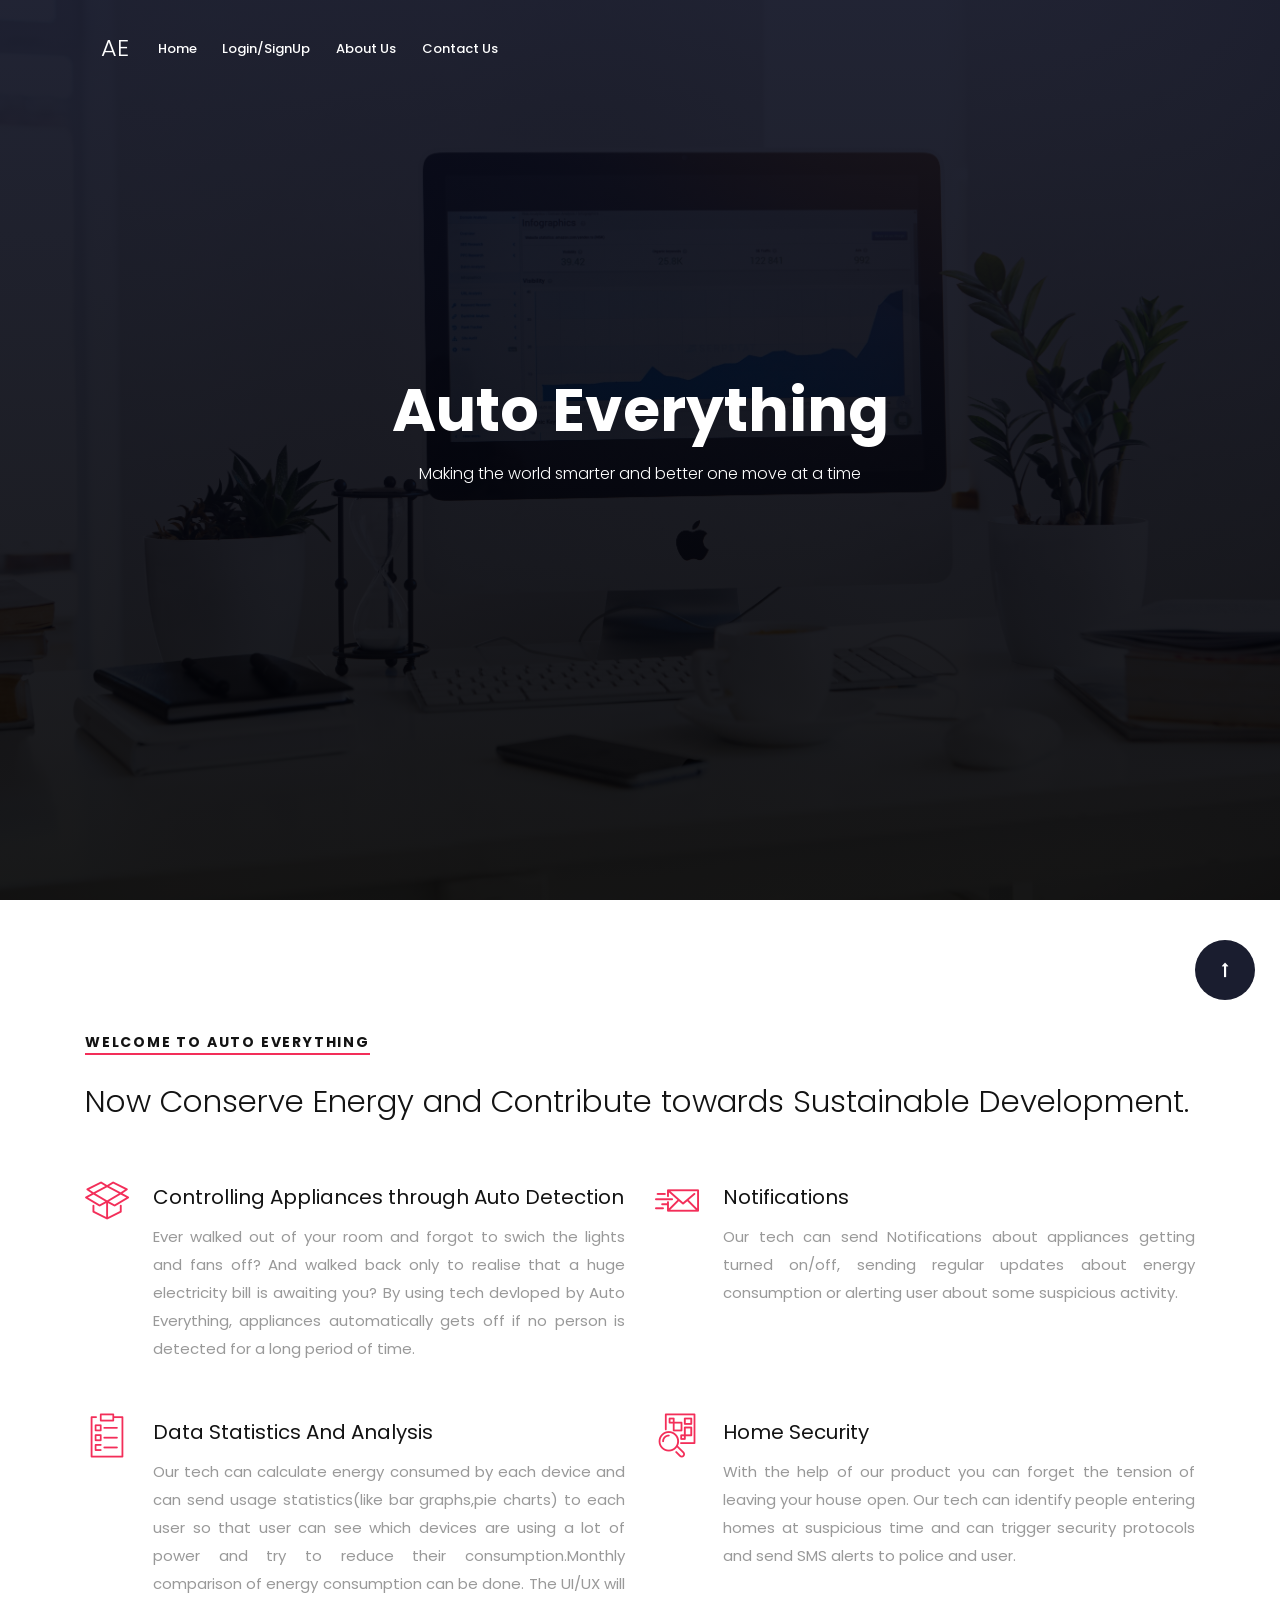
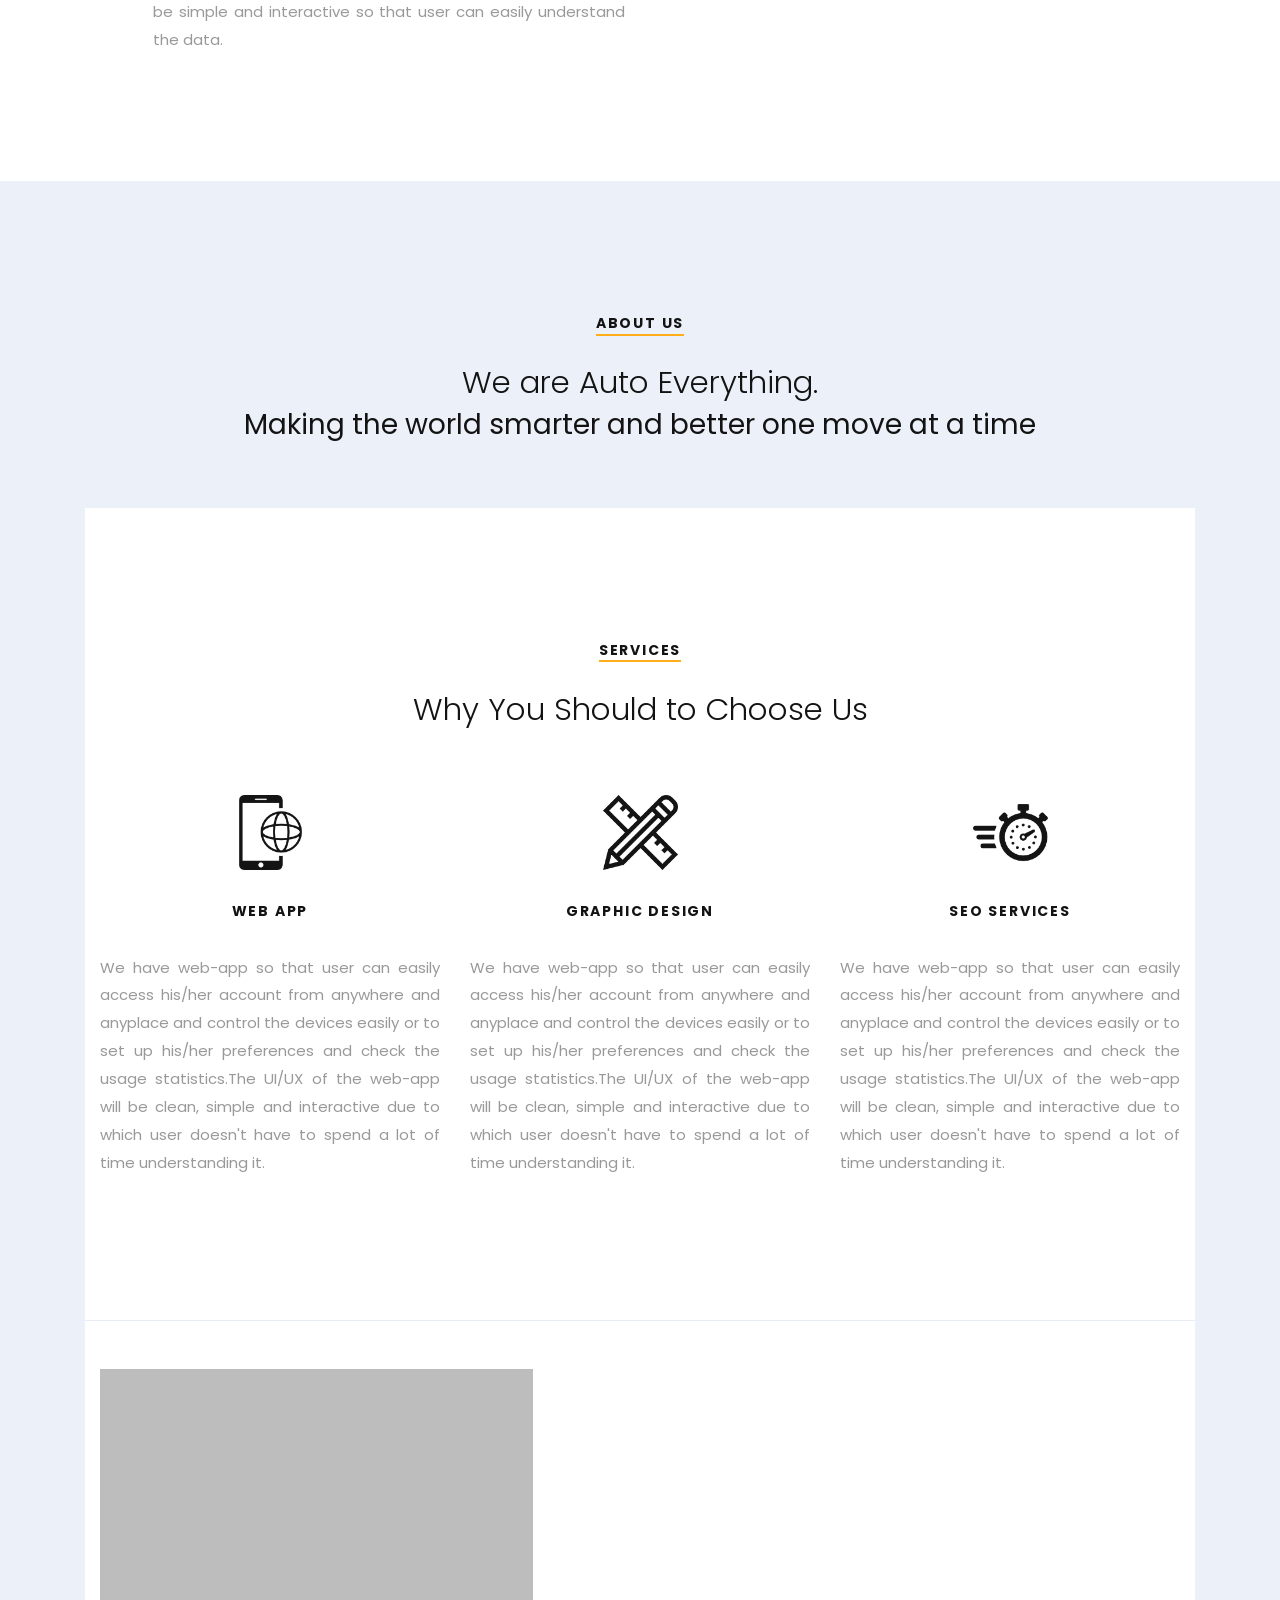
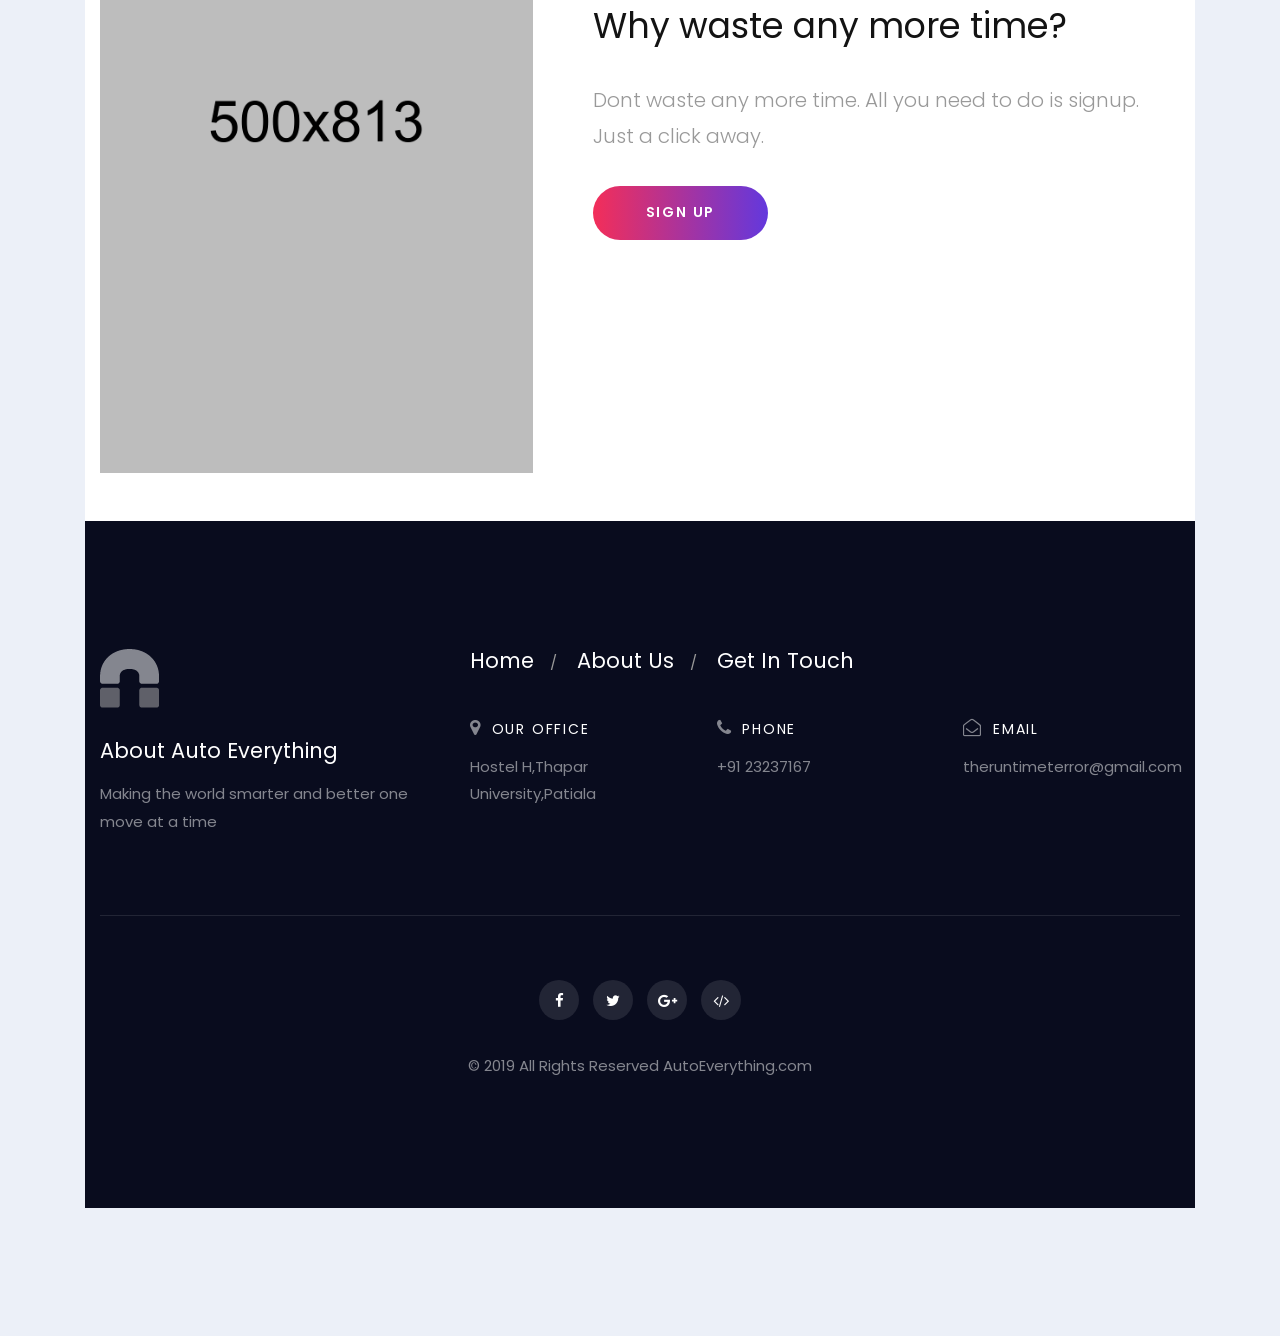
<file: index.html>
<!DOCTYPE html>
<html lang="en">

    <!-- Basic -->
    <meta charset="utf-8">
    <meta http-equiv="X-UA-Compatible" content="IE=edge">

    <!-- Mobile Metas -->
    <meta name="viewport" content="width=device-width, initial-scale=1, shrink-to-fit=no">

    <!-- Site Metas -->
    <title>Auto Everything</title>
    <meta name="keywords" content="">
    <meta name="description" content="">
    <meta name="author" content="">

    <!-- Site Icons -->
    <link rel="shortcut icon" href="images/favicon.ico" type="image/x-icon" />
    <link rel="apple-touch-icon" href="images/apple-touch-icon.png">
        <!-- All core CSS -->
    <link href="css/bootstrap.css" rel="stylesheet">
    <link href="css/font-awesome.min.css" rel="stylesheet">
    <link href="css/all.css" rel="stylesheet">
    <link href="style.css" rel="stylesheet">
    <link href="css/responsive.css" rel="stylesheet">
    <link href="css/colors.css" rel="stylesheet">

    <!--[if lt IE 9]>
      <script src="https://oss.maxcdn.com/libs/html5shiv/3.7.0/html5shiv.js"></script>
      <script src="https://oss.maxcdn.com/libs/respond.js/1.4.2/respond.min.js"></script>
    <![endif]-->

</head>
<body>

    <div id="wrapper">


        <header class="header transparent-header">
            <div class="container">
                <nav class="navbar navbar-toggleable-md navbar-inverse yamm" id="slide-nav">
                    <button class="navbar-toggler navbar-toggler-right" type="button" data-toggle="collapse" data-target="#navbarTopMenu" aria-controls="navbarTopMenu" aria-expanded="false" aria-label="Toggle navigation">
                        <span class="navbar-toggler-icon"></span>
                    </button>
                    <a class="navbar-brand" href="index.html">AE</a>
                    <div class="collapse navbar-collapse" id="navbarTopMenu">
                        <ul class="navbar-nav mr-auto mt-2 mt-md-0">
                            <li><a class="nav-link" href="index.html">Home</a></li>
                            <li><a class="nav-link" href="index.html">Login/SignUp</a></li>
                            <li><a class="nav-link" href="index.html">About us</a></li>
                            <li><a class="nav-link" href="index.html">Contact Us</a></li>
                            <!--<li class="nav-item dropdown has-submenu">
                                <a class="nav-link dropdown-toggle" href="#" id="dropdown05" data-toggle="dropdown" aria-haspopup="true" aria-expanded="false">Dropdown</a>
                                <ul class="dropdown-menu" aria-labelledby="dropdown05">
                                    <li><a class="dropdown-item" href="#">Sub Dropdown <span class="hidden-md-down hidden-sm-down hidden-xs-down"><i class="fa fa-angle-right"></i></span></a>
                                        <ul class="dropdown-menu">
                                            <li><a class="dropdown-item" href="#">Sub Dropdown Item</a></li>
                                            <li><a class="dropdown-item" href="#">Sub Dropdown Item</a></li>
                                            <li><a class="dropdown-item" href="#">Sub Dropdown Item</a></li>
                                            <li><a class="dropdown-item" href="#">Sub Dropdown Item</a></li>
                                            <li><a class="dropdown-item" href="#">Sub Dropdown Item</a></li>
                                        </ul>
                                    </li>
                                    <li><a class="dropdown-item" href="#">Sub Dropdown <span class="hidden-md-down hidden-sm-down hidden-xs-down"><i class="fa fa-angle-right"></i></span></a>
                                        <ul class="dropdown-menu">
                                            <li><a class="dropdown-item" href="#">Sub Dropdown Item</a></li>
                                            <li><a class="dropdown-item" href="#">Sub Dropdown Item</a></li>
                                            <li><a class="dropdown-item" href="#">Sub Dropdown Item</a></li>
                                            <li><a class="dropdown-item" href="#">Sub Dropdown Item</a></li>
                                            <li><a class="dropdown-item" href="#">Sub Dropdown Item</a></li>
                                        </ul>
                                    </li>
                                    <li><a class="dropdown-item" href="#">Dropdown Item</a></li>
                                    <li><a class="dropdown-item" href="#">Dropdown Item</a></li>
                                    <li><a class="dropdown-item" href="#">Dropdown Item</a></li>
                                    <li><a class="dropdown-item" href="#">Dropdown Item</a></li>
                                    <li><a class="dropdown-item" href="#">Dropdown Item</a></li>
                                </ul>
                            </li>
                            <li class="dropdown yamm-fw nav-item has-submenu">
                                <a class="nav-link dropdown-toggle" href="#" id="dropdown61" data-toggle="dropdown" aria-haspopup="true" aria-expanded="false">Mega Menu</a>
                                <ul class="dropdown-menu" aria-labelledby="dropdown61">
                                    <li>
                                        <div class="row">
                                            <div class="col-lg-3 col-md-6 col-sm-12 col-xs-12">
                                                <div class="mega-menu-items">
                                                    <h4>First column</h4>
                                                    <ol>
                                                        <li><a href="#">Mega Menu Item</a></li>
                                                        <li><a href="#">Mega Menu Item</a></li>
                                                        <li><a href="#">Mega Menu Item</a></li>
                                                        <li><a href="#">Mega Menu Item</a></li>
                                                        <li><a href="#">Mega Menu Item</a></li>
                                                        <li><a href="#">Mega Menu Item</a></li>
                                                        <li><a href="#">Mega Menu Item</a></li>
                                                        <li><a href="#">Mega Menu Item</a></li>
                                                        <li><a href="#">Mega Menu Item</a></li>
                                                        <li><a href="#">Mega Menu Item</a></li>
                                                        <li><a href="#">Mega Menu Item</a></li>
                                                        <li><a href="#">Mega Menu Item</a></li>
                                                        <li><a href="#">Mega Menu Item</a></li>
                                                    </ol>
                                                </div>
                                            </div>
                                            <div class="col-lg-3 col-md-6 col-sm-12 col-xs-12">
                                                <div class="mega-menu-items">
                                                    <h4>Second Block</h4>
                                                    <ol>
                                                        <li><a href="#">Mega Menu Item</a></li>
                                                        <li><a href="#">Mega Menu Item</a></li>
                                                        <li><a href="#">Mega Menu Item</a></li>
                                                        <li><a href="#">Mega Menu Item</a></li>
                                                        <li><a href="#">Mega Menu Item</a></li>
                                                        <li><a href="#">Mega Menu Item</a></li>
                                                        <li><a href="#">Mega Menu Item</a></li>
                                                        <li><a href="#">Mega Menu Item</a></li>
                                                        <li><a href="#">Mega Menu Item</a></li>
                                                        <li><a href="#">Mega Menu Item</a></li>
                                                        <li><a href="#">Mega Menu Item</a></li>
                                                        <li><a href="#">Mega Menu Item</a></li>
                                                        <li><a href="#">Mega Menu Item</a></li>
                                                    </ol>
                                                </div>
                                            </div>

                                            <div class="col-lg-6 hidden-md-down hidden-sm-down hidden-xs-down">
                                                <div class="menu-image">
                                                    <img src="upload/menu-banner_01.jpg" alt="" class="img-fluid">
                                                    <div class="menu-details">
                                                        <p class="bolder">Build Your Own</p>
                                                        <p>The Micrology comes with mega menu section<br> and HTML blocks.</p>
                                                        <a href="#" class="btn btn-orange btn-sm withradius secbtn">Did you like?</a>
                                                    </div>
                                                </div>
                                            </div>
                                        </div>
                                    </li>
                                </ul>
                            </li>
                            <li><a class="nav-link" href="index.html">Contact</a></li>
                        -->



                       </ul>
                    </div>
                </nav>
            </div><!--/.container inside nav-->
        </header>

        <section class="hero">
            <div class="magnifier grd3"></div>
            <div class="container">
                <div class="hero-desc">
                    <div class="row">
                        <div class="col-md-12">

                            <h2>Auto Everything</h2>
                            <p class="lead">Making the world smarter and better one move at a time</p>

                        </div>
                    </div>
                </div>
            </div>

        </section><!-- end section -->

        <section class="section">
            <div class="container">
                <div class="section-title cpurple text-left">
                    <h4>Welcome to Auto Everything</h4>
                    <h2>Now Conserve Energy and Contribute towards Sustainable Development.</h2>
                </div><!-- end section-title -->

                <div class="row">
                    <div class="col-lg-6 col-md-6 col-sm-12 col-xs-12">
                        <div class="media service-style-03">
                            <i class="d-flex mr-4 flaticon-open-box"></i>
                            <div class="media-body">
                                <h5 class="mt-0">Controlling Appliances through Auto Detection</h5>
                                <!--<p>You can go to great extents using the Tech of Auto Everything.You can implement security,energy conservation,electricity consumption data tables and a lot more.All this with just one single WebApp.</p>-->
                                <p align="justify">Ever walked out of your room and forgot to swich the lights and fans off? And walked back only to realise that a huge electricity bill is awaiting you? By using tech devloped by Auto Everything, appliances automatically gets off if no person is detected for a long period of time.</p>
                            </div><!-- end media-body -->
                        </div><!-- end media -->
                    </div><!-- end col -->

                    <div class="col-lg-6 col-md-6 col-sm-12 col-xs-12">
                        <div class="media service-style-03 mobmartop30">
                            <i class="d-flex mr-4 flaticon-mail-send"></i>
                            <div class="media-body">
                                <h5 class="mt-0">Notifications</h5>
                                <p align="justify">Our tech can send Notifications about appliances getting turned on/off, sending regular updates about energy consumption or alerting user about some suspicious activity.</p>
                            </div><!-- end media-body -->
                        </div><!-- end media -->
                    </div><!-- end col -->
                </div><!-- end row -->

                <hr class="invis1">

                <div class="row">
                    <div class="col-lg-6 col-md-6 col-sm-12 col-xs-12">
                        <div class="media service-style-03">
                            <i class="d-flex mr-4 flaticon-check-list"></i>
                            <div class="media-body">
                                <h5 class="mt-0">Data Statistics And Analysis</h5>
                                <p align="justify">Our tech can calculate energy consumed by each device and can send usage statistics(like bar graphs,pie charts) to each user so that user can see which devices are using a lot of power and try to reduce their consumption.Monthly comparison of energy consumption can be done. The UI/UX will be simple and interactive so that user can easily understand the data.</p>
                            </div><!-- end media-body -->
                        </div><!-- end media -->
                    </div><!-- end col -->

                    <div class="col-lg-6 col-md-6 col-sm-12 col-xs-12">
                        <div class="media service-style-03 mobmartop30">
                            <i class="d-flex mr-4 flaticon-qr-code"></i>
                            <div class="media-body">
                                <h5 class="mt-0">Home Security</h5>
                                <p align="justify">With the help of our product you can forget the tension of leaving your house open. Our tech can identify people entering homes at suspicious time and can trigger security protocols and send SMS alerts to police and user.</p>
                            </div><!-- end media-body -->
                        </div><!-- end media -->
                    </div><!-- end col -->
                </div><!-- end row -->
            </div><!-- end container -->
        </section><!-- end section -->

        <section id="first-section" class="section lb">
            <div class="container">
                <div class="section-title text-center">
                    <h4>About Us</h4>
                    <h2>We are Auto Everything.</h2>
                    <h3>Making the world smarter and better one move at a time</h3>
                </div><!-- end section-title -->

                <!--<div class="row">
                    <div class="col-md-4">
                        <div class="service-style-01">
                            <img src="upload/service_01.jpg" alt="" class="img-fluid">
                            <div class="service-desc-01">
                                <h4><i class="flaticon-3d"></i> 3D Print & Scanning</h4>
                                <p>Fusce vitae sapien est. Nam mollis porttitor molestie.</p>
                                <a href="#" class="readmore">Learn more</a>
                            </div>-->
                      <!--  </div><!- end service-style-01 -->
                    <!--</div><!- end col -->

                    <!--<div class="col-md-4 mobmar30">
                        <div class="service-style-01">
                            <img src="upload/service_02.jpg" alt="" class="img-fluid">
                            <div class="service-desc-01">
                                <h4><i class="flaticon-photography"></i> Photography & Video</h4>
                                <p>Phasellus ultricies libero at purus fermentum pharetra. </p>
                                <a href="#" class="readmore">Learn more</a>
                            </div>
                        </div><!- end service-style-01 -->
                    <!--</div><!- end col -->

                    <!--<div class="col-md-4">
                        <div class="service-style-01">
                            <img src="upload/service_03.jpg" alt="" class="img-fluid">
                            <div class="service-desc-01">
                                <h4><i class="flaticon-support"></i> Support via Forum</h4>
                                <p>Donec lacus libero, aliquet eget nunc volutpat facili. </p>
                                <a href="#" class="readmore">Learn more</a>
                            </div>
                        </div><!- end service-style-01 -->
                    <!--</div><!- end col -->
                <!--</div><!- end row -->
            <!--</div><!- end container -->
        <!--</section><!- end section -->

        <section class="section">
            <div class="container">
                <div class="section-title text-center">
                    <h4>Services</h4>
                    <h2>Why You Should to Choose Us</h2>
                </div><!-- end section-title -->

                <div class="row align-items-center">
                    <div class="col-md-4">
                        <div class="service-box text-center">
                            <img src="images/icons/icon_01.png" alt="" class="img-fluid">
                            <h4>Web App</h4>
                            <p align="justify">We have web-app so that user can easily access his/her account from anywhere and anyplace and control the devices easily or to set up his/her preferences and check the usage statistics.The UI/UX of the web-app will be clean, simple and interactive  due to which user doesn't have to spend a lot of time understanding it.</p>

                            <!--<ul>
                                <li>Website Templates</li>
                                <li>WordPress Themes</li>
                                <li>Mobile Applications</li>
                                <li>Front-End Development</li>
                            </ul>-->

                            <!--<a href="#" class="btn btn-primary btn-sm withradius secbtn withicon">Read more <i class="fa fa-long-arrow-right"></i></a>-->
                        </div><!-- end box -->
                    </div><!-- end col -->

                    <div class="col-md-4 mobmar30">
                        <div class="service-box text-center">
                            <img src="images/icons/icon_02.png" alt="" class="img-fluid">
                            <h4>Graphic Design</h4>
                            <p align="justify">We have web-app so that user can easily access his/her account from anywhere and anyplace and control the devices easily or to set up his/her preferences and check the usage statistics.The UI/UX of the web-app will be clean, simple and interactive  due to which user doesn't have to spend a lot of time understanding it.</p>

                            <!--<ul>
                                <li>PSD to HTML</li>
                                <li>Business Card</li>
                                <li>Corporate Identity</li>
                                <li>Banner Design</li>
                            </ul>-->

                            <!--<a href="#" class="btn btn-primary btn-sm withradius secbtn withicon">Read more <i class="fa fa-long-arrow-right"></i></a>-->
                        </div><!-- end box -->
                    </div><!-- end col -->

                    <div class="col-md-4">
                        <div class="service-box text-center">
                            <img src="images/icons/icon_03.png" alt="" class="img-fluid">
                            <h4>SEO Services</h4>
                            <p align="justify">We have web-app so that user can easily access his/her account from anywhere and anyplace and control the devices easily or to set up his/her preferences and check the usage statistics.The UI/UX of the web-app will be clean, simple and interactive  due to which user doesn't have to spend a lot of time understanding it.</p>

                            <!--<ul>
                                <li>Link Building Analysis</li>
                                <li>Rank Guarantee</li>
                                <li>W3 Validation Fix</li>
                                <li>Social Media Support</li>
                            </ul>

                            <a href="#" class="btn btn-primary btn-sm withradius secbtn withicon">Read more <i class="fa fa-long-arrow-right"></i></a>-->
                        </div><!-- end box -->
                    </div><!-- end col -->
                </div><!-- end row -->
            </div><!-- end container -->
        </section><!-- end section -->

        <section class="section bt littlepad">
            <div class="container">
                <div class="row align-items-center">
                    <div class="col-md-5">
                        <div class="screen-normal wow slideInLeft">
                            <img src="upload/device_02.png" alt="" class="img-fluid">
                        </div><!-- end screen -->
                    </div><!-- end col -->

                    <div class="col-md-7 mobmartop30">
                        <div class="tagline-v2 padleft30">
                            <h3>Why waste any more time?</h3>
                            <p>Dont waste any more time. All you need to do is signup. Just a click away.</p>
                            <a href="#" class="btn btn-gradient grd4 withradius secbtn withicon">Sign Up<i class="fa fa-long-arrow-right"></i></a>
                        </div><!-- end tagline -->
                    </div><!-- end col -->
                </div><!-- end row -->
            </div><!-- end container -->
        </section><!-- end section -->

        <!--<section class="section lb">
            <div class="container">
                <div class="section-title text-center">
                    <h4>Our Works</h4>
                    <h2>Create a Beautifully Digital Market</h2>-->
                <!--</div><!- end section-title -->

                <!--<div id="works_01" class="owl-carousel owl-theme owl-style-02">
                    <div class="owl-work-item">
                        <div class="portfolio-ver-01">
                            <div class="media-element">
                                <img src="upload/work_01.jpg" alt="" class="img-fluid">
                            </div><!- end media -->
                            <!--<div class="portfolio-details">
                                <h4><a href="#">Illustration for the Everwill </a></h4>
                                <p>Working on an illustrations with a stunning @Vlad Ches</p>
                            </div><!- end details -->
                            <!--<div class="portfolio-meta clearfix">
                                <div class="float-left">
                                    <mark>$21.00</mark>
                                </div>
                                <div class="float-right">
                                    <a href="#"><i class="fa fa-folder-open-o"></i> Illustrator</a>
                                </div>
                            </div><!- end meta -->
                        <!--</div><!- end portfolio-ver -->
                    <!--</div><!- end col -->

                    <!--<div class="owl-work-item">
                        <div class="portfolio-ver-01">
                            <div class="media-element">
                                <img src="upload/work_02.jpg" alt="" class="img-fluid">
                            </div><!- end media -->
                      <!--      <div class="portfolio-details">
                                <h4><a href="#">The Dashboard Plus</a></h4>
                                <p>Working on an illustrations with a stunning @Vlad Ches</p>
                            </div>
                            <div class="portfolio-meta clearfix">
                                <div class="float-left">
                                    <mark>Free</mark>
                                </div>
                                <div class="float-right">
                                    <a href="#"><i class="fa fa-folder-open-o"></i> PSD</a>
                                </div>
                            </div>
                        </div>
                    </div>

                    <div class="owl-work-item">
                        <div class="portfolio-ver-01">
                            <div class="media-element">
                                <img src="upload/work_03.jpg" alt="" class="img-fluid">
                            </div>
                            <div class="portfolio-details">
                                <h4><a href="#">Web Design Process</a></h4>
                                <p>One of the options of the e-commerce layout for online</p>
                            </div>
                            <div class="portfolio-meta clearfix">
                                <div class="float-left">
                                    <mark>$44.50</mark>
                                </div>
                                <div class="float-right">
                                    <a href="#"><i class="fa fa-folder-open-o"></i> Webdesign</a>
                                </div>
                            </div>
                        </div>
                    </div>

                    <div class="owl-work-item">
                        <div class="portfolio-ver-01">
                            <div class="media-element">
                                <img src="upload/work_01.jpg" alt="" class="img-fluid">
                            </div>
                            <div class="portfolio-details">
                                <h4><a href="#">Illustration for the Everwill </a></h4>
                                <p>Working on an illustrations with a stunning @Vlad Ches</p>
                            </div>
                            <div class="portfolio-meta clearfix">
                                <div class="float-left">
                                    <mark>$21.00</mark>
                                </div>
                                <div class="float-right">
                                    <a href="#"><i class="fa fa-folder-open-o"></i> Illustrator</a>
                                </div>
                            </div>
                        </div>
                    </div>

                    <div class="owl-work-item">
                        <div class="portfolio-ver-01">
                            <div class="media-element">
                                <img src="upload/work_02.jpg" alt="" class="img-fluid">
                            </div>
                            <div class="portfolio-details">
                                <h4><a href="#">The Dashboard Plus</a></h4>
                                <p>Working on an illustrations with a stunning @Vlad Ches</p>
                            </div>
                            <div class="portfolio-meta clearfix">
                                <div class="float-left">
                                    <mark>Free</mark>
                                </div>
                                <div class="float-right">
                                    <a href="#"><i class="fa fa-folder-open-o"></i> PSD</a>
                                </div>
                            </div>
                        </div>
                    </div>

                    <div class="owl-work-item">
                        <div class="portfolio-ver-01">
                            <div class="media-element">
                                <img src="upload/work_03.jpg" alt="" class="img-fluid">
                            </div>
                            <div class="portfolio-details">
                                <h4><a href="#">Web Design Process</a></h4>
                                <p>One of the options of the e-commerce layout for online</p>
                            </div>
                            <div class="portfolio-meta clearfix">
                                <div class="float-left">
                                    <mark>$21.00</mark>
                                </div>
                                <div class="float-right">
                                    <a href="#"><i class="fa fa-folder-open-o"></i> Webdesign</a>
                                </div>
                            </div>
                        </div>
                    </div>
                </div>
            </div>
        </section>

        <section class="section big-title-area parallax-off" style="background-image: url(upload/parallax_01.jpg);">
            <div class="container">
                <div class="parallax-desc text-center">
                    <div class="row align-items-center">
                        <div class="col-md-8 offset-md-2">
                            <h2>Watch the video & learn why Micrology ideal solution for you</h2>
                            <p class="lead"> Who says customization has to be complicated? Choose from more than 250+ components that are beautifully designed and ready to use. </p>
                            <a href="//www.youtube.com/watch?v=3TC38Ao8h8o" data-lity class="playbutton"><i class="fa fa-play"></i> <small>Micrology Offical Video on Youtube</small></a>
                        </div>
                    </div>
                </div>
            </div>
        </section>
-->
        <!--<section class="section">
            <div class="container">
                <div class="row align-items-center">
                    <div class="col-md-7">
                        <div class="screen-normal wow slideInLeft">
                            <img src="upload/screen_03.jpg" alt="" class="img-fluid">
                        </div>
                    </div>

                    <div class="col-md-5 mobmartop30">
                        <div class="tagline-v2 padleft30">
                            <h3>is a creative company specializing in the web design and graphic design industry</h3>
                            <p>We designed the most suitable module positions specific to your website needs. Edit your website in just a few steps. All control is in your hands.</p>
                            <a href="#" class="btn btn-orange withradius secbtn withicon">See more examples <i class="fa fa-long-arrow-right"></i></a>
                        </div>
                    </div>
                </div>
            </div>
        </section>

        <section class="section big-title-area parallax-off" style="background-image: url(upload/parallax_02.jpg);">
            <div class="container">
                <div class="parallax-desc text-center">
                    <div class="row align-items-center">
                        <div class="col-md-8 offset-md-2">
                            <h2>We Can Change Life With Together!</h2>
                            <p class="lead"> Who says customization has to be complicated? Choose from more than 250+ components that are beautifully designed and ready to use. </p>
                            <a href="#" data-lity class="followbutton"><i class="fa fa-instagram grd4"></i> <small>Join 25.000+ Community Members</small></a>
                        </div>
                    </div>

                    <hr class="invis1">

                    <div class="instagram-widget-large clearfix">
                        <div class="insta-box">
                            <a href="#">
                                <div class="magnifier">
                                    <i class="fa fa-instagram"></i>
                                </div>
                                <img src="upload/insta_01.jpg" alt="" class="img-fluid">
                            </a>
                        </div>

                        <div class="insta-box">
                            <a href="#">
                                <div class="magnifier">
                                    <i class="fa fa-instagram"></i>
                                </div>
                                <img src="upload/insta_02.jpg" alt="" class="img-fluid">
                            </a>
                        </div>

                        <div class="insta-box">
                            <a href="#">
                                <div class="magnifier">
                                    <i class="fa fa-instagram"></i>
                                </div>
                                <img src="upload/insta_03.jpg" alt="" class="img-fluid">
                            </a>
                        </div>

                        <div class="insta-box">
                            <a href="#">
                                <div class="magnifier">
                                    <i class="fa fa-instagram"></i>
                                </div>
                                <img src="upload/insta_04.jpg" alt="" class="img-fluid">
                            </a>
                        </div>

                        <div class="insta-box">
                            <a href="#">
                                <div class="magnifier">
                                    <i class="fa fa-instagram"></i>
                                </div>
                                <img src="upload/insta_05.jpg" alt="" class="img-fluid">
                            </a>
                        </div>

                        <div class="insta-box">
                            <a href="#">
                                <div class="magnifier">
                                    <i class="fa fa-instagram"></i>
                                </div>
                                <img src="upload/insta_06.jpg" alt="" class="img-fluid">
                            </a>
                        </div>

                        <div class="insta-box">
                            <a href="#">
                                <div class="magnifier">
                                    <i class="fa fa-instagram"></i>
                                </div>
                                <img src="upload/insta_07.jpg" alt="" class="img-fluid">
                            </a>
                        </div>

                        <div class="insta-box">
                            <a href="#">
                                <div class="magnifier">
                                    <i class="fa fa-instagram"></i>
                                </div>
                                <img src="upload/insta_08.jpg" alt="" class="img-fluid">
                            </a>
                        </div>

                        <div class="insta-box">
                            <a href="#">
                                <div class="magnifier">
                                    <i class="fa fa-instagram"></i>
                                </div>
                                <img src="upload/insta_09.jpg" alt="" class="img-fluid">
                            </a>
                        </div>|

                        <div class="insta-box">
                            <a href="#">
                                <div class="magnifier">
                                    <i class="fa fa-instagram"></i>
                                </div>
                                <img src="upload/insta_10.jpg" alt="" class="img-fluid">
                            </a>
                        </div>
                    </div>
                </div>
            </div>
        </section>
-->
        <!--<section class="section">
            <div class="container">
                <div class="row">
                    <div class="col-md-10 offset-md-1">
                        <div class="message-box grd4 absolute-widget text-center lightcolor">
                            <h3>Daily web graphic design inspirations</h3>
                            <p>We have profitable projects that will interest you if you are an employer or a professional freelancer web designers!</p>
                            <a href="#" class="btn btn-transparent">Opened Jobs</a>
                        </div>
                    </div>
                </div>

                <hr class="invis2">

                <div class="section-title text-center">
                    <h4>Testimonials</h4>
                    <h2>What Other's Say About Micrology</h2>
                </div>

                <div class="row">
                    <div class="col-md-10 offset-md-1">
                        <div id="testimonial_01" class="owl-carousel owl-theme owl-style-01">
                            <div class="testi-style-01 clearfix">
                                <img src="upload/team_01.jpg" alt="" class="img-fluid rounded-circle float-left">
                                <h4>Amanda Johnson <small>Nebudebu.com <a href="#" title="visit website"><i class="fa fa-link"></i></a></small></h4>
                                <p>Thanks to the independent blocks, I created my own web site in minutes with the Micrology template.</p>
                            </div>

                            <div class="testi-style-01 clearfix">
                                <img src="upload/team_02.jpg" alt="" class="img-fluid rounded-circle float-left">
                                <h4>Jonny Anderson <small>Kimbukila.com <a href="#" title="visit website"><i class="fa fa-link"></i></a></small></h4>
                                <p>Just wanted to say thanks for the great item. I’ve recently expanded from HTML to HTML5 and am using your Micrology. </p>
                            </div>

                            <div class="testi-style-01 clearfix">
                                <img src="upload/team_03.jpg" alt="" class="img-fluid rounded-circle float-left">
                                <h4>Martin Donson <small>html.design <a href="#" title="visit website"><i class="fa fa-link"></i></a></small></h4>
                                <p>Micrology is the best template I’ve ever bought! HTML.Design has the best support over the net! Keep it up!</p>
                            </div>

                        </div>
                    </div>
                </div>
            </div>
        </section>
-->
        <!--<div class="section bt littlepad">
            <div class="container">
                <div class="row align-items-center">
                    <div class="col-md-2 col-sm-6 col-xs-6">
                        <div class="client-logo">
                            <a href="#"><img src="upload/logo_01.png" alt="" class="img-fluid"></a>
                        </div>
                    </div>
                    <div class="col-md-2 col-sm-6 col-xs-6">
                        <div class="client-logo">
                            <a href="#"><img src="upload/logo_02.png" alt="" class="img-fluid"></a>
                        </div>
                    </div>
                    <div class="col-md-2 col-sm-6 col-xs-6">
                        <div class="client-logo">
                            <a href="#"><img src="upload/logo_03.png" alt="" class="img-fluid"></a>
                        </div>
                    </div>
                    <div class="col-md-2 col-sm-6 col-xs-6">
                        <div class="client-logo">
                            <a href="#"><img src="upload/logo_04.png" alt="" class="img-fluid"></a>
                        </div>
                    </div>
                    <div class="col-md-2 col-sm-6 col-xs-6">
                        <div class="client-logo">
                            <a href="#"><img src="upload/logo_05.png" alt="" class="img-fluid"></a>
                        </div>
                    </div>
                    <div class="col-md-2 col-sm-6 col-xs-6">
                        <div class="client-logo">
                            <a href="#"><img src="upload/logo_06.png" alt="" class="img-fluid"></a>
                        </div>
                    </div>
                </div>
            </div>
        </div>
-->
        <footer class="footer section">
            <div class="container">
                <div class="row">
                    <div class="col-md-4">
                        <div class="widget">
                            <a href="index.html" title=""><img src="images/flogo.png" class="footer-logo" alt=""></a>
                            <h4 class="widget-title">
                                About Auto Everything
                            </h4>
                            <div class="about-widget">
                                <p>Making the world smarter and better one move at a time</p>
                            </div><!-- end about-widget -->
                        </div><!-- end widget -->
                    </div><!-- end col -->
                    <div class="col-md-8 mobmartop30">
                        <div class="widget">
                            <div class="footer-links">
                                <nav class="foot-link">
                                    <ul>
                                        <li><a href="#">Home</a></li>
                                        <li><a href="#">About Us</a></li>
                                        <li><a href="#">Get In Touch</a></li>
                                    </ul>
                                </nav><!-- end foot -->
                            </div><!-- end links -->

                            <div class="widget">
                                <div class="contact-widget">
                                    <div class="row">
                                        <div class="col-md-4">
                                            <h4 class="widget-title">
                                                <i class="fa fa-map-marker"></i> Our Office
                                            </h4>
                                            <p>Hostel H,Thapar University,Patiala</p>
                                        </div><!-- end col -->

                                        <div class="col-md-4">
                                            <h4 class="widget-title">
                                                <i class="fa fa-phone"></i> Phone
                                            </h4>
                                            <p>+91 23237167</p>
                                        </div><!-- end col -->

                                        <div class="col-md-4">
                                            <h4 class="widget-title">
                                                <i class="fa fa-envelope-open-o"></i>  Email
                                            </h4>
                                            <p>theruntimeterror@gmail.com</p>
                                        </div><!-- end col -->
                                    </div><!-- end row -->
                                </div><!-- end contact-widget -->
                            </div><!-- end widget -->
                        </div><!-- end widget -->
                    </div><!-- end col -->
                </div><!-- end row -->

                <div class="row">
                    <div class="col-md-12 text-center">
                        <div class="footer-social">
                            <div itemscope="" itemtype="http://schema.org/Organization">
                                <a class="social-icon" target="_blank" itemprop="sameAs" href="https://www.facebook.com/htmldotdesign/"><i class="fa fa-facebook"></i></a>
                                <a class="social-icon" target="_blank" itemprop="sameAs" href="https://www.twitter.com/htmldotdesign/"><i class="fa fa-twitter"></i></a>
                                <a class="social-icon" target="_blank" itemprop="sameAs" href="https://plus.google.com/+htmldesign"><i class="fa fa-google-plus"></i></a>
                                <a class="social-icon" target="_blank" itemprop="sameAs" href="https://www.freelancer.com/u/JollyINC"><i class="fa fa-code"></i></a>
                            </div>
                        </div>
                        <div class="footer-copy">
                            <p>© 2019 All Rights Reserved <a href="#">AutoEverything.com</a></p>
                        </div><!-- end copy -->
                    </div><!-- end col -->
                </div><!-- end row -->
            </div><!-- end container -->
        </footer><!-- end footer -->
    </div><!-- end wrapper -->

    <div class="dmtop"><i class="fa fa-long-arrow-up"></i></div>

    <!-- Core JavaScript
    ================================================== -->
    <script src="js/jquery.min.js"></script>
    <script src="js/bootstrap.min.js"></script>
    <script src="js/all.js"></script>
    <script src="js/custom.js"></script>

</body>
</html>
</file>
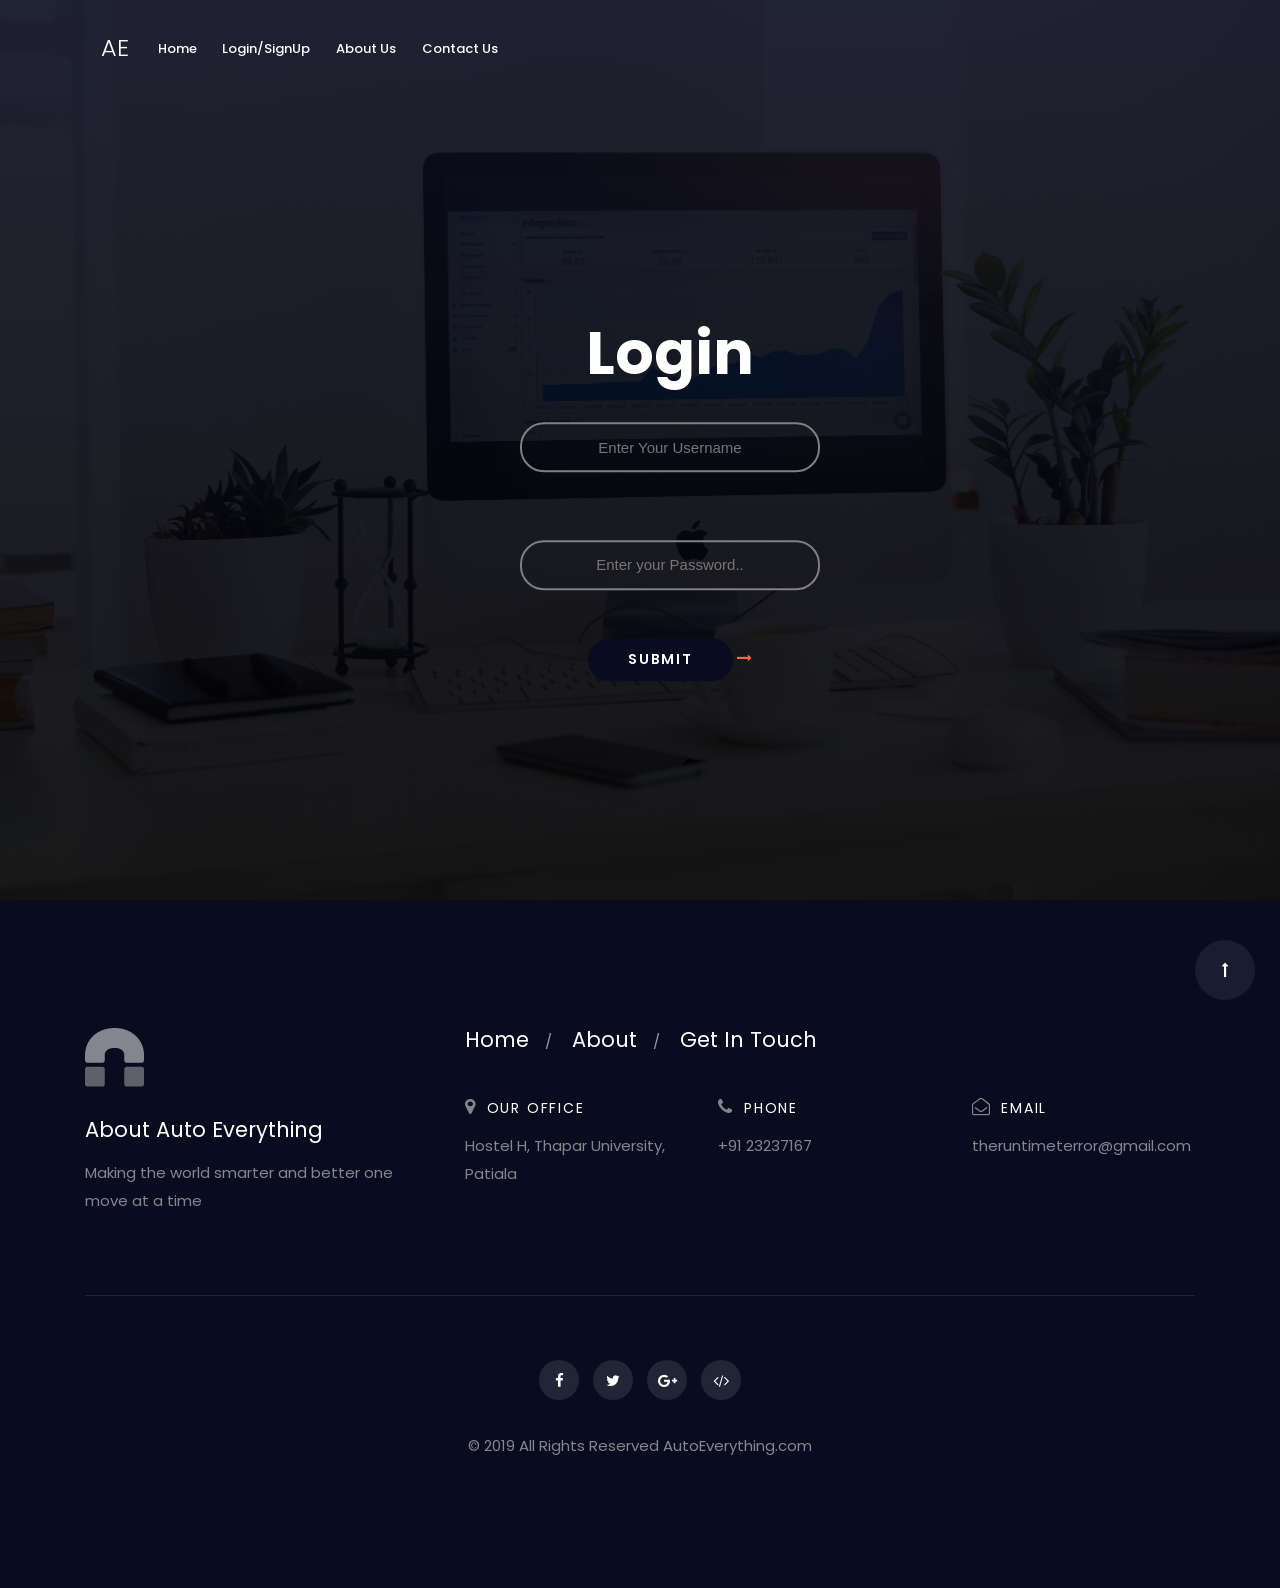
<file: form1.html>
<!DOCTYPE html>
<html lang="en">

    <!-- Basic -->
    <meta charset="utf-8">
    <meta http-equiv="X-UA-Compatible" content="IE=edge">

    <!-- Mobile Metas -->
    <meta name="viewport" content="width=device-width, initial-scale=1, shrink-to-fit=no">

    <!-- Site Metas -->
    <title>Login Page</title>
    <meta name="keywords" content="">
    <meta name="description" content="">
    <meta name="author" content="">

    <!-- Site Icons -->
    <link rel="shortcut icon" href="images/favicon.ico" type="image/x-icon" />
    <link rel="apple-touch-icon" href="images/apple-touch-icon.png">
        <!-- All core CSS -->
    <link href="css/bootstrap.css" rel="stylesheet">
    <link href="css/font-awesome.min.css" rel="stylesheet">
    <link href="css/all.css" rel="stylesheet">
    <link href="style.css" rel="stylesheet">
    <link href="css/responsive.css" rel="stylesheet">
    <link href="css/colors.css" rel="stylesheet">

    <!--[if lt IE 9]>
      <script src="https://oss.maxcdn.com/libs/html5shiv/3.7.0/html5shiv.js"></script>
      <script src="https://oss.maxcdn.com/libs/respond.js/1.4.2/respond.min.js"></script>
    <![endif]-->
<style>
.loginbox {
    width: 500px;
    margin: 30px;
    position: absolute;
    background-color: none;
    top: 50%;
    left: 50%;
    transform: translate(-50%,-50%);
    text-align: center;
    border-radius: 24px;
    color: none;


}
.text {
    border: none;
    background: none;
    display: block;
    text-align: center;
    margin: 20px auto;
    border: 2px solid grey;
    border-radius: 24px;
    height: 50px;
    padding: 14px 10px;
    color: white;
    width: 300px;
    transition: 0.50s;
}
    .text:focus {
        width:335px;
        border-color:##ffae19;
    }
.button {
    border: none;
    background: none;
    display: block;
    text-align: center;
    margin: 30px auto;
    border: 2px solid #2ecc71;
    border-radius: 24px;
    height: 50px;
    padding: 14px 10px;
    color: tomato;
    width: 100px;
    transition: 0.50s;
}

.button:hover {
    background-color:#2ecc71;
    }
</style>
</head>
<body>

    <div id="wrapper">


        <header class="header transparent-header">
            <div class="container">
                <nav class="navbar navbar-toggleable-md navbar-inverse yamm" id="slide-nav">
                    <button class="navbar-toggler navbar-toggler-right" type="button" data-toggle="collapse" data-target="#navbarTopMenu" aria-controls="navbarTopMenu" aria-expanded="false" aria-label="Toggle navigation">
                        <span class="navbar-toggler-icon"></span>
                    </button>
                    <a class="navbar-brand" href="index.html">AE</a>
                    <div class="collapse navbar-collapse" id="navbarTopMenu">
                        <ul class="navbar-nav mr-auto mt-2 mt-md-0">
                            <li><a class="nav-link" href="index.html">Home</a></li>
                            <li><a class="nav-link" href="index.html">Login/SignUp</a></li>
                            <li><a class="nav-link" href="index.html">About Us</a></li>
                            <li><a class="nav-link" href="index.html">Contact Us</a></li>
                            <!--<li class="nav-item dropdown has-submenu">
                                <a class="nav-link dropdown-toggle" href="#" id="dropdown05" data-toggle="dropdown" aria-haspopup="true" aria-expanded="false">Dropdown</a>
                                <ul class="dropdown-menu" aria-labelledby="dropdown05">
                                    <li><a class="dropdown-item" href="#">Sub Dropdown <span class="hidden-md-down hidden-sm-down hidden-xs-down"><i class="fa fa-angle-right"></i></span></a>
                                        <ul class="dropdown-menu">
                                            <li><a class="dropdown-item" href="#">Sub Dropdown Item</a></li>
                                            <li><a class="dropdown-item" href="#">Sub Dropdown Item</a></li>
                                            <li><a class="dropdown-item" href="#">Sub Dropdown Item</a></li>
                                            <li><a class="dropdown-item" href="#">Sub Dropdown Item</a></li>
                                            <li><a class="dropdown-item" href="#">Sub Dropdown Item</a></li>
                                        </ul>
                                    </li>
                                    <li><a class="dropdown-item" href="#">Sub Dropdown <span class="hidden-md-down hidden-sm-down hidden-xs-down"><i class="fa fa-angle-right"></i></span></a>
                                        <ul class="dropdown-menu">
                                            <li><a class="dropdown-item" href="#">Sub Dropdown Item</a></li>
                                            <li><a class="dropdown-item" href="#">Sub Dropdown Item</a></li>
                                            <li><a class="dropdown-item" href="#">Sub Dropdown Item</a></li>
                                            <li><a class="dropdown-item" href="#">Sub Dropdown Item</a></li>
                                            <li><a class="dropdown-item" href="#">Sub Dropdown Item</a></li>
                                        </ul>
                                    </li>
                                    <li><a class="dropdown-item" href="#">Dropdown Item</a></li>
                                    <li><a class="dropdown-item" href="#">Dropdown Item</a></li>
                                    <li><a class="dropdown-item" href="#">Dropdown Item</a></li>
                                    <li><a class="dropdown-item" href="#">Dropdown Item</a></li>
                                    <li><a class="dropdown-item" href="#">Dropdown Item</a></li>
                                </ul>
                            </li>
                            <li class="dropdown yamm-fw nav-item has-submenu">
                                <a class="nav-link dropdown-toggle" href="#" id="dropdown61" data-toggle="dropdown" aria-haspopup="true" aria-expanded="false">Mega Menu</a>
                                <ul class="dropdown-menu" aria-labelledby="dropdown61">
                                    <li>
                                        <div class="row">
                                            <div class="col-lg-3 col-md-6 col-sm-12 col-xs-12">
                                                <div class="mega-menu-items">
                                                    <h4>First column</h4>
                                                    <ol>
                                                        <li><a href="#">Mega Menu Item</a></li>
                                                        <li><a href="#">Mega Menu Item</a></li>
                                                        <li><a href="#">Mega Menu Item</a></li>
                                                        <li><a href="#">Mega Menu Item</a></li>
                                                        <li><a href="#">Mega Menu Item</a></li>
                                                        <li><a href="#">Mega Menu Item</a></li>
                                                        <li><a href="#">Mega Menu Item</a></li>
                                                        <li><a href="#">Mega Menu Item</a></li>
                                                        <li><a href="#">Mega Menu Item</a></li>
                                                        <li><a href="#">Mega Menu Item</a></li>
                                                        <li><a href="#">Mega Menu Item</a></li>
                                                        <li><a href="#">Mega Menu Item</a></li>
                                                        <li><a href="#">Mega Menu Item</a></li>
                                                    </ol>
                                                </div>
                                            </div>
                                            <div class="col-lg-3 col-md-6 col-sm-12 col-xs-12">
                                                <div class="mega-menu-items">
                                                    <h4>Second Block</h4>
                                                    <ol>
                                                        <li><a href="#">Mega Menu Item</a></li>
                                                        <li><a href="#">Mega Menu Item</a></li>
                                                        <li><a href="#">Mega Menu Item</a></li>
                                                        <li><a href="#">Mega Menu Item</a></li>
                                                        <li><a href="#">Mega Menu Item</a></li>
                                                        <li><a href="#">Mega Menu Item</a></li>
                                                        <li><a href="#">Mega Menu Item</a></li>
                                                        <li><a href="#">Mega Menu Item</a></li>
                                                        <li><a href="#">Mega Menu Item</a></li>
                                                        <li><a href="#">Mega Menu Item</a></li>
                                                        <li><a href="#">Mega Menu Item</a></li>
                                                        <li><a href="#">Mega Menu Item</a></li>
                                                        <li><a href="#">Mega Menu Item</a></li>
                                                    </ol>
                                                </div>
                                            </div>

                                            <div class="col-lg-6 hidden-md-down hidden-sm-down hidden-xs-down">
                                                <div class="menu-image">
                                                    <img src="upload/menu-banner_01.jpg" alt="" class="img-fluid">
                                                    <div class="menu-details">
                                                        <p class="bolder">Build Your Own</p>
                                                        <p>The Micrology comes with mega menu section<br> and HTML blocks.</p>
                                                        <a href="#" class="btn btn-orange btn-sm withradius secbtn">Did you like?</a>
                                                    </div>
                                                </div>
                                            </div>
                                        </div>
                                    </li>
                                </ul>
                            </li>
                            <li><a class="nav-link" href="index.html">Contact</a></li>
                        </ul>-->




                    </div>
                </nav>
            </div><!--/.container inside nav-->
        </header>

        <section class="hero">
            <div class="magnifier grd3"></div>
            <div class="container">
                <div class="hero-desc">
                    <div class="row">
                        <div class="col-md-12">

                          <div class="loginbox">
                              <form action="formpage.html">
                                  <div class="heading">
                                      <font color="tomato">
                                          <br />
                                          <h2>Login</h2>
                                  </div>
                                  <input type="text" placeholder="Enter Your Username" class="text" /><br />
                                  <input type="password" name="pwd" placeholder="Enter your Password.." class="text" /><br />
                                  <input type="submit" name="submit" value="Submit" class="btn btn-primary btn-sm withradius secbtn withicon"><a href="#"></a> <i class="fa fa-long-arrow-right"></i>
                                  <!--<a href="#" class="btn btn-primary btn-sm withradius secbtn withicon">Read more <i class="fa fa-long-arrow-right"></i></a>-->
                                  </font>
                              </form>
                          </div>

                        </div>
                    </div>
                </div>
            </div>

        </section><!-- end section -->

<!--<a href="#" class="btn btn-primary btn-sm withradius secbtn withicon">Read more <i class="fa fa-long-arrow-right"></i></a>
        <section class="section bt littlepad">
            <div class="container">
                <div class="row align-items-center">
                    <div class="col-md-5">
                        <div class="screen-normal wow slideInLeft">
                            <img src="upload/device_02.png" alt="" class="img-fluid">
                        </div>
                    </div>

                    <div class="col-md-7 mobmartop30">
                        <div class="tagline-v2 padleft30">
                            <h3>Take a Look Around our Outstanding Examples</h3>
                            <p>We designed the most suitable module positions specific to your website needs. Edit your website in just a few steps. All control is in your hands.</p>
                            <a href="#" class="btn btn-gradient grd4 withradius secbtn withicon">See more examples <i class="fa fa-long-arrow-right"></i></a>
                        </div>
                    </div>
                </div>
            </div>
        </section>
-->
        <footer class="footer section">
            <div class="container">
                <div class="row">
                    <div class="col-md-4">
                        <div class="widget">
                            <a href="index.html" title=""><img src="images/flogo.png" class="footer-logo" alt=""></a>
                            <h4 class="widget-title">
                                About Auto Everything
                            </h4>
                            <div class="about-widget">
                                <p>Making the world smarter and better one move at a time</p>
                            </div><!-- end about-widget -->
                        </div><!-- end widget -->
                    </div><!-- end col -->
                    <div class="col-md-8 mobmartop30">
                        <div class="widget">
                            <div class="footer-links">
                                <nav class="foot-link">
                                    <ul>
                                        <li><a href="#">Home</a></li>
                                        <li><a href="#">About</a></li>

                                        <li><a href="#">Get In Touch</a></li>
                                    </ul>
                                </nav><!-- end foot -->
                            </div><!-- end links -->

                            <div class="widget">
                                <div class="contact-widget">
                                    <div class="row">
                                        <div class="col-md-4">
                                            <h4 class="widget-title">
                                                <i class="fa fa-map-marker"></i> Our Office
                                            </h4>
                                            <p>Hostel H, Thapar University, Patiala </p>
                                        </div><!-- end col -->

                                        <div class="col-md-4">
                                            <h4 class="widget-title">
                                                <i class="fa fa-phone"></i> Phone
                                            </h4>
                                            <p>+91 23237167</p>
                                        </div><!-- end col -->

                                        <div class="col-md-4">
                                            <h4 class="widget-title">
                                                <i class="fa fa-envelope-open-o"></i>  Email
                                            </h4>
                                            <p>theruntimeterror@gmail.com</p>
                                        </div><!-- end col -->
                                    </div><!-- end row -->
                                </div><!-- end contact-widget -->
                            </div><!-- end widget -->
                        </div><!-- end widget -->
                    </div><!-- end col -->
                </div><!-- end row -->

                <div class="row">
                    <div class="col-md-12 text-center">
                        <div class="footer-social">
                            <div itemscope="" itemtype="http://schema.org/Organization">
                                <a class="social-icon" target="_blank" itemprop="sameAs" href="https://www.facebook.com/htmldotdesign/"><i class="fa fa-facebook"></i></a>
                                <a class="social-icon" target="_blank" itemprop="sameAs" href="https://www.twitter.com/htmldotdesign/"><i class="fa fa-twitter"></i></a>
                                <a class="social-icon" target="_blank" itemprop="sameAs" href="https://plus.google.com/+htmldesign"><i class="fa fa-google-plus"></i></a>
                                <a class="social-icon" target="_blank" itemprop="sameAs" href="https://www.freelancer.com/u/JollyINC"><i class="fa fa-code"></i></a>
                            </div>
                        </div>
                        <div class="footer-copy">
                            <p>© 2019 All Rights Reserved <a href="#">AutoEverything.com</a></p>
                        </div><!-- end copy -->
                    </div><!-- end col -->
                </div><!-- end row -->
            </div><!-- end container -->
        </footer><!-- end footer -->
    </div><!-- end wrapper -->

    <div class="dmtop"><i class="fa fa-long-arrow-up"></i></div>

    <!-- Core JavaScript
    ================================================== -->
    <script src="js/jquery.min.js"></script>
    <script src="js/bootstrap.min.js"></script>
    <script src="js/all.js"></script>
    <script src="js/custom.js"></script>

</body>
</html>
</file>
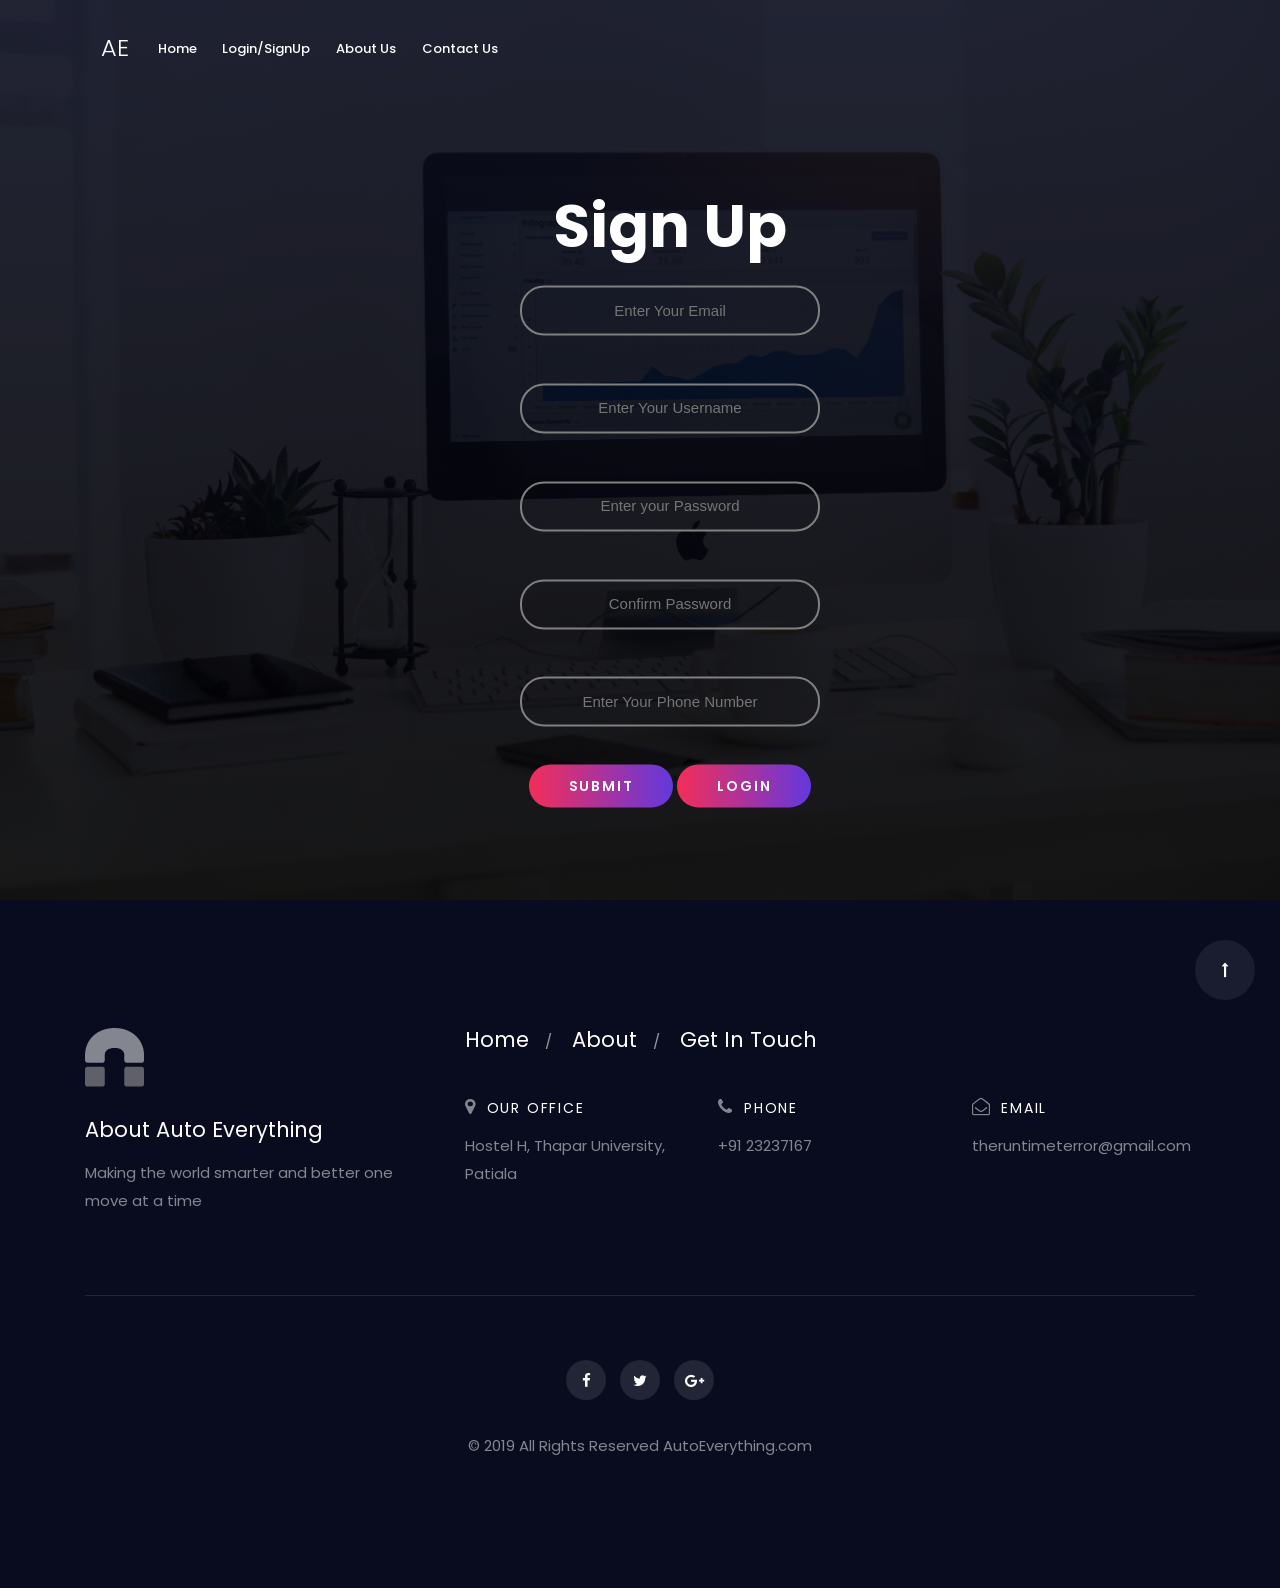
<file: signup.html>
<!DOCTYPE html>
<html lang="en">

    <!-- Basic -->
    <meta charset="utf-8">
    <meta http-equiv="X-UA-Compatible" content="IE=edge">

    <!-- Mobile Metas -->
    <meta name="viewport" content="width=device-width, initial-scale=1, shrink-to-fit=no">

    <!-- Site Metas -->
    <title>Sign Up Page</title>
    <meta name="keywords" content="">
    <meta name="description" content="">
    <meta name="author" content="">

    <!-- Site Icons -->
    <link rel="shortcut icon" href="images/favicon.ico" type="image/x-icon" />
    <link rel="apple-touch-icon" href="images/apple-touch-icon.png">
        <!-- All core CSS -->
    <link href="css/bootstrap.css" rel="stylesheet">
    <link href="css/font-awesome.min.css" rel="stylesheet">
    <link href="css/all.css" rel="stylesheet">
    <link href="style.css" rel="stylesheet">
    <link href="css/responsive.css" rel="stylesheet">
    <link href="css/colors.css" rel="stylesheet">

    <!--[if lt IE 9]>
      <script src="https://oss.maxcdn.com/libs/html5shiv/3.7.0/html5shiv.js"></script>
      <script src="https://oss.maxcdn.com/libs/respond.js/1.4.2/respond.min.js"></script>
    <![endif]-->
<style>
.loginbox {
    width: 500px;
    margin: 30px;
    position: absolute;
    background-color: none;
    top: 50%;
    left: 50%;
    transform: translate(-50%,-50%);
    text-align: center;
    border-radius: 24px;
    color: none;


}
.text {
    border: none;
    background: none;
    display: block;
    text-align: center;
    margin: 10px auto;
    border: 2px solid grey;
    border-radius: 24px;
    height: 50px;
    padding: 10px 6px;
    color: white;
    width: 300px;
    transition: 0.50s;
}
    .text:focus {
        width:335px;
        border-color:##ffae19;
    }
.button {
    border: none;
    background: none;
    display: block;
    text-align: center;
    margin: 30px auto;
    border: 2px solid #2ecc71;
    border-radius: 24px;
    height: 50px;
    padding: 14px 10px;
    color: tomato;
    width: 100px;
    transition: 0.50s;
}

.button:hover {
    background-color:#2ecc71;
    }
</style>
<script language='javascript' type='text/javascript'>
    function check(input) {
        if (input.value != document.getElementById('password').value) {
            input.setCustomValidity('Passwords Must be Matching.');
        } else {
            // input is valid -- reset the error message
            input.setCustomValidity('');
        }
    }
</script></head>
<body>

    <div id="wrapper">


        <header class="header transparent-header">
            <div class="container">
                <nav class="navbar navbar-toggleable-md navbar-inverse yamm" id="slide-nav">
                    <button class="navbar-toggler navbar-toggler-right" type="button" data-toggle="collapse" data-target="#navbarTopMenu" aria-controls="navbarTopMenu" aria-expanded="false" aria-label="Toggle navigation">
                        <span class="navbar-toggler-icon"></span>
                    </button>
                    <a class="navbar-brand" href="index.html">AE</a>
                    <div class="collapse navbar-collapse" id="navbarTopMenu">
                        <ul class="navbar-nav mr-auto mt-2 mt-md-0">
                            <li><a class="nav-link" href="index.html">Home</a></li>
                            <li><a class="nav-link" href="index.html">Login/SignUp</a></li>
                            <li><a class="nav-link" href="index.html">About Us</a></li>
                            <li><a class="nav-link" href="index.html">Contact Us</a></li>
                            <!--<li class="nav-item dropdown has-submenu">
                                <a class="nav-link dropdown-toggle" href="#" id="dropdown05" data-toggle="dropdown" aria-haspopup="true" aria-expanded="false">Dropdown</a>
                                <ul class="dropdown-menu" aria-labelledby="dropdown05">
                                    <li><a class="dropdown-item" href="#">Sub Dropdown <span class="hidden-md-down hidden-sm-down hidden-xs-down"><i class="fa fa-angle-right"></i></span></a>
                                        <ul class="dropdown-menu">
                                            <li><a class="dropdown-item" href="#">Sub Dropdown Item</a></li>
                                            <li><a class="dropdown-item" href="#">Sub Dropdown Item</a></li>
                                            <li><a class="dropdown-item" href="#">Sub Dropdown Item</a></li>
                                            <li><a class="dropdown-item" href="#">Sub Dropdown Item</a></li>
                                            <li><a class="dropdown-item" href="#">Sub Dropdown Item</a></li>
                                        </ul>
                                    </li>
                                    <li><a class="dropdown-item" href="#">Sub Dropdown <span class="hidden-md-down hidden-sm-down hidden-xs-down"><i class="fa fa-angle-right"></i></span></a>
                                        <ul class="dropdown-menu">
                                            <li><a class="dropdown-item" href="#">Sub Dropdown Item</a></li>
                                            <li><a class="dropdown-item" href="#">Sub Dropdown Item</a></li>
                                            <li><a class="dropdown-item" href="#">Sub Dropdown Item</a></li>
                                            <li><a class="dropdown-item" href="#">Sub Dropdown Item</a></li>
                                            <li><a class="dropdown-item" href="#">Sub Dropdown Item</a></li>
                                        </ul>
                                    </li>
                                    <li><a class="dropdown-item" href="#">Dropdown Item</a></li>
                                    <li><a class="dropdown-item" href="#">Dropdown Item</a></li>
                                    <li><a class="dropdown-item" href="#">Dropdown Item</a></li>
                                    <li><a class="dropdown-item" href="#">Dropdown Item</a></li>
                                    <li><a class="dropdown-item" href="#">Dropdown Item</a></li>
                                </ul>
                            </li>
                            <li class="dropdown yamm-fw nav-item has-submenu">
                                <a class="nav-link dropdown-toggle" href="#" id="dropdown61" data-toggle="dropdown" aria-haspopup="true" aria-expanded="false">Mega Menu</a>
                                <ul class="dropdown-menu" aria-labelledby="dropdown61">
                                    <li>
                                        <div class="row">
                                            <div class="col-lg-3 col-md-6 col-sm-12 col-xs-12">
                                                <div class="mega-menu-items">
                                                    <h4>First column</h4>
                                                    <ol>
                                                        <li><a href="#">Mega Menu Item</a></li>
                                                        <li><a href="#">Mega Menu Item</a></li>
                                                        <li><a href="#">Mega Menu Item</a></li>
                                                        <li><a href="#">Mega Menu Item</a></li>
                                                        <li><a href="#">Mega Menu Item</a></li>
                                                        <li><a href="#">Mega Menu Item</a></li>
                                                        <li><a href="#">Mega Menu Item</a></li>
                                                        <li><a href="#">Mega Menu Item</a></li>
                                                        <li><a href="#">Mega Menu Item</a></li>
                                                        <li><a href="#">Mega Menu Item</a></li>
                                                        <li><a href="#">Mega Menu Item</a></li>
                                                        <li><a href="#">Mega Menu Item</a></li>
                                                        <li><a href="#">Mega Menu Item</a></li>
                                                    </ol>
                                                </div>
                                            </div>
                                            <div class="col-lg-3 col-md-6 col-sm-12 col-xs-12">
                                                <div class="mega-menu-items">
                                                    <h4>Second Block</h4>
                                                    <ol>
                                                        <li><a href="#">Mega Menu Item</a></li>
                                                        <li><a href="#">Mega Menu Item</a></li>
                                                        <li><a href="#">Mega Menu Item</a></li>
                                                        <li><a href="#">Mega Menu Item</a></li>
                                                        <li><a href="#">Mega Menu Item</a></li>
                                                        <li><a href="#">Mega Menu Item</a></li>
                                                        <li><a href="#">Mega Menu Item</a></li>
                                                        <li><a href="#">Mega Menu Item</a></li>
                                                        <li><a href="#">Mega Menu Item</a></li>
                                                        <li><a href="#">Mega Menu Item</a></li>
                                                        <li><a href="#">Mega Menu Item</a></li>
                                                        <li><a href="#">Mega Menu Item</a></li>
                                                        <li><a href="#">Mega Menu Item</a></li>
                                                    </ol>
                                                </div>
                                            </div>

                                            <div class="col-lg-6 hidden-md-down hidden-sm-down hidden-xs-down">
                                                <div class="menu-image">
                                                    <img src="upload/menu-banner_01.jpg" alt="" class="img-fluid">
                                                    <div class="menu-details">
                                                        <p class="bolder">Build Your Own</p>
                                                        <p>The Micrology comes with mega menu section<br> and HTML blocks.</p>
                                                        <a href="#" class="btn btn-orange btn-sm withradius secbtn">Did you like?</a>
                                                    </div>
                                                </div>
                                            </div>
                                        </div>
                                    </li>
                                </ul>
                            </li>
                            <li><a class="nav-link" href="index.html">Contact</a></li>
                        </ul>-->




                    </div>
                </nav>
            </div><!--/.container inside nav-->
        </header>

        <section class="hero">
            <div class="magnifier grd3"></div>
            <div class="container">
                <div class="hero-desc">
                    <div class="row">
                        <div class="col-md-12">

                          <div class="loginbox">
                              <form action="formpage.html">
                                  <div class="heading">
                                      <font color="tomato">
                                          <br />
                                          <h2>Sign Up</h2>
                                  </div>

                                  <input type="email" placeholder="Enter Your Email" class="text" /><br />
                                  <input type="text" placeholder="Enter Your Username" class="text" /><br />
                                  <input type="password" name="password" placeholder="Enter your Password" class="text" id="password" required /><br />
                                  <input type="password" name="password_confirm" placeholder="Confirm Password" class="text" id="password_confirm" required oninput="check(this)" /><br />
                                  <input type="text" placeholder="Enter Your Phone Number" class="text"><br />
                                  <input type="submit" name="submit" value="Submit" class="btn btn-gradient btn-sm grd4 withradius secbtn " >

                                  <a href="" class="btn btn-gradient btn-sm grd4 withradius secbtn ">Login
                          </a>
                                  </font>
                              </form>
                          </div>

                        </div>
                    </div>
                </div>
            </div>

        </section><!-- end section -->

<!--<a href="#" class="btn btn-primary btn-sm withradius secbtn withicon">Read more <i class="fa fa-long-arrow-right"></i></a>
        <section class="section bt littlepad">
            <div class="container">
                <div class="row align-items-center">
                    <div class="col-md-5">
                        <div class="screen-normal wow slideInLeft">
                            <img src="upload/device_02.png" alt="" class="img-fluid">
                        </div>
                    </div>

                    <div class="col-md-7 mobmartop30">
                        <div class="tagline-v2 padleft30">
                            <h3>Take a Look Around our Outstanding Examples</h3>
                            <a href="#" class="btn btn-gradient grd4 withradius secbtn withicon">See more examples <i class="fa fa-long-arrow-right"></i></a>
                            <p>We designed the most suitable module positions specific to your website needs. Edit your website in just a few steps. All control is in your hands.</p>
                        </div>
                    </div>
                </div>
            </div>
        </section>
-->
        <footer class="footer section">
            <div class="container">
                <div class="row">
                    <div class="col-md-4">
                        <div class="widget">
                            <a href="index.html" title=""><img src="images/flogo.png" class="footer-logo" alt=""></a>
                            <h4 class="widget-title">
                                About Auto Everything
                            </h4>
                            <div class="about-widget">
                                <p>Making the world smarter and better one move at a time</p>
                            </div><!-- end about-widget -->
                        </div><!-- end widget -->
                    </div><!-- end col -->
                    <div class="col-md-8 mobmartop30">
                        <div class="widget">
                            <div class="footer-links">
                                <nav class="foot-link">
                                    <ul>
                                        <li><a href="#">Home</a></li>
                                        <li><a href="#">About</a></li>

                                        <li><a href="#">Get In Touch</a></li>
                                    </ul>
                                </nav><!-- end foot -->
                            </div><!-- end links -->

                            <div class="widget">
                                <div class="contact-widget">
                                    <div class="row">
                                        <div class="col-md-4">
                                            <h4 class="widget-title">
                                                <i class="fa fa-map-marker"></i> Our Office
                                            </h4>
                                            <p>Hostel H, Thapar University, Patiala </p>
                                        </div><!-- end col -->

                                        <div class="col-md-4">
                                            <h4 class="widget-title">
                                                <i class="fa fa-phone"></i> Phone
                                            </h4>
                                            <p>+91 23237167</p>
                                        </div><!-- end col -->

                                        <div class="col-md-4">
                                            <h4 class="widget-title">
                                                <i class="fa fa-envelope-open-o"></i>  Email
                                            </h4>
                                            <p>theruntimeterror@gmail.com</p>
                                        </div><!-- end col -->
                                    </div><!-- end row -->
                                </div><!-- end contact-widget -->
                            </div><!-- end widget -->
                        </div><!-- end widget -->
                    </div><!-- end col -->
                </div><!-- end row -->

                <div class="row">
                    <div class="col-md-12 text-center">
                        <div class="footer-social">
                            <div itemscope="" itemtype="http://schema.org/Organization">
                                <a class="social-icon" target="_blank" itemprop="sameAs" href="https://www.facebook.com/htmldotdesign/"><i class="fa fa-facebook"></i></a>
                                <a class="social-icon" target="_blank" itemprop="sameAs" href="https://www.twitter.com/htmldotdesign/"><i class="fa fa-twitter"></i></a>
                                <a class="social-icon" target="_blank" itemprop="sameAs" href="https://plus.google.com/+htmldesign"><i class="fa fa-google-plus"></i></a>
                              
                            </div>
                        </div>
                        <div class="footer-copy">
                            <p>© 2019 All Rights Reserved <a href="#">AutoEverything.com</a></p>
                        </div><!-- end copy -->
                    </div><!-- end col -->
                </div><!-- end row -->
            </div><!-- end container -->
        </footer><!-- end footer -->
    </div><!-- end wrapper -->

    <div class="dmtop"><i class="fa fa-long-arrow-up"></i></div>

    <!-- Core JavaScript
    ================================================== -->
    <script src="js/jquery.min.js"></script>
    <script src="js/bootstrap.min.js"></script>
    <script src="js/all.js"></script>
    <script src="js/custom.js"></script>

</body>
</html>
</file>
<file: css/all.css>
/**************************************
    Template Name: Micrology
    Created By: HTML.Design
    https://html.design
**************************************/

/**************************************
ANIMATE
**************************************/

@charset "UTF-8";.animated{animation-duration:1s;animation-fill-mode:both}.animated.infinite{animation-iteration-count:infinite}.animated.hinge{animation-duration:2s}.animated.flipOutX,.animated.flipOutY,.animated.bounceIn,.animated.bounceOut{animation-duration:.75s}@keyframes bounce{from,20%,53%,80%,to{animation-timing-function:cubic-bezier(0.215,0.610,0.355,1.000);transform:translate3d(0,0,0)}40%,43%{animation-timing-function:cubic-bezier(0.755,0.050,0.855,0.060);transform:translate3d(0,-30px,0)}70%{animation-timing-function:cubic-bezier(0.755,0.050,0.855,0.060);transform:translate3d(0,-15px,0)}90%{transform:translate3d(0,-4px,0)}}.bounce{animation-name:bounce;transform-origin:center bottom}@keyframes flash{from,50%,to{opacity:1}25%,75%{opacity:0}}.flash{animation-name:flash}@keyframes pulse{from{transform:scale3d(1,1,1)}50%{transform:scale3d(1.05,1.05,1.05)}to{transform:scale3d(1,1,1)}}.pulse{animation-name:pulse}@keyframes rubberBand{from{transform:scale3d(1,1,1)}30%{transform:scale3d(1.25,0.75,1)}40%{transform:scale3d(0.75,1.25,1)}50%{transform:scale3d(1.15,0.85,1)}65%{transform:scale3d(.95,1.05,1)}75%{transform:scale3d(1.05,.95,1)}to{transform:scale3d(1,1,1)}}.rubberBand{animation-name:rubberBand}@keyframes shake{from,to{transform:translate3d(0,0,0)}10%,30%,50%,70%,90%{transform:translate3d(-10px,0,0)}20%,40%,60%,80%{transform:translate3d(10px,0,0)}}.shake{animation-name:shake}@keyframes headShake{0%{transform:translateX(0)}6.5%{transform:translateX(-6px) rotateY(-9deg)}18.5%{transform:translateX(5px) rotateY(7deg)}31.5%{transform:translateX(-3px) rotateY(-5deg)}43.5%{transform:translateX(2px) rotateY(3deg)}50%{transform:translateX(0)}}.headShake{animation-timing-function:ease-in-out;animation-name:headShake}@keyframes swing{20%{transform:rotate3d(0,0,1,15deg)}40%{transform:rotate3d(0,0,1,-10deg)}60%{transform:rotate3d(0,0,1,5deg)}80%{transform:rotate3d(0,0,1,-5deg)}to{transform:rotate3d(0,0,1,0deg)}}.swing{transform-origin:top center;animation-name:swing}@keyframes tada{from{transform:scale3d(1,1,1)}10%,20%{transform:scale3d(.9,.9,.9) rotate3d(0,0,1,-3deg)}30%,50%,70%,90%{transform:scale3d(1.1,1.1,1.1) rotate3d(0,0,1,3deg)}40%,60%,80%{transform:scale3d(1.1,1.1,1.1) rotate3d(0,0,1,-3deg)}to{transform:scale3d(1,1,1)}}.tada{animation-name:tada}@keyframes wobble{from{transform:none}15%{transform:translate3d(-25%,0,0) rotate3d(0,0,1,-5deg)}30%{transform:translate3d(20%,0,0) rotate3d(0,0,1,3deg)}45%{transform:translate3d(-15%,0,0) rotate3d(0,0,1,-3deg)}60%{transform:translate3d(10%,0,0) rotate3d(0,0,1,2deg)}75%{transform:translate3d(-5%,0,0) rotate3d(0,0,1,-1deg)}to{transform:none}}.wobble{animation-name:wobble}@keyframes jello{from,11.1%,to{transform:none}22.2%{transform:skewX(-12.5deg) skewY(-12.5deg)}33.3%{transform:skewX(6.25deg) skewY(6.25deg)}44.4%{transform:skewX(-3.125deg) skewY(-3.125deg)}55.5%{transform:skewX(1.5625deg) skewY(1.5625deg)}66.6%{transform:skewX(-0.78125deg) skewY(-0.78125deg)}77.7%{transform:skewX(0.390625deg) skewY(0.390625deg)}88.8%{transform:skewX(-0.1953125deg) skewY(-0.1953125deg)}}.jello{animation-name:jello;transform-origin:center}@keyframes bounceIn{from,20%,40%,60%,80%,to{animation-timing-function:cubic-bezier(0.215,0.610,0.355,1.000)}0%{opacity:0;transform:scale3d(.3,.3,.3)}20%{transform:scale3d(1.1,1.1,1.1)}40%{transform:scale3d(.9,.9,.9)}60%{opacity:1;transform:scale3d(1.03,1.03,1.03)}80%{transform:scale3d(.97,.97,.97)}to{opacity:1;transform:scale3d(1,1,1)}}.bounceIn{animation-name:bounceIn}@keyframes bounceInDown{from,60%,75%,90%,to{animation-timing-function:cubic-bezier(0.215,0.610,0.355,1.000)}0%{opacity:0;transform:translate3d(0,-3000px,0)}60%{opacity:1;transform:translate3d(0,25px,0)}75%{transform:translate3d(0,-10px,0)}90%{transform:translate3d(0,5px,0)}to{transform:none}}.bounceInDown{animation-name:bounceInDown}@keyframes bounceInLeft{from,60%,75%,90%,to{animation-timing-function:cubic-bezier(0.215,0.610,0.355,1.000)}0%{opacity:0;transform:translate3d(-3000px,0,0)}60%{opacity:1;transform:translate3d(25px,0,0)}75%{transform:translate3d(-10px,0,0)}90%{transform:translate3d(5px,0,0)}to{transform:none}}.bounceInLeft{animation-name:bounceInLeft}@keyframes bounceInRight{from,60%,75%,90%,to{animation-timing-function:cubic-bezier(0.215,0.610,0.355,1.000)}from{opacity:0;transform:translate3d(3000px,0,0)}60%{opacity:1;transform:translate3d(-25px,0,0)}75%{transform:translate3d(10px,0,0)}90%{transform:translate3d(-5px,0,0)}to{transform:none}}.bounceInRight{animation-name:bounceInRight}@keyframes bounceInUp{from,60%,75%,90%,to{animation-timing-function:cubic-bezier(0.215,0.610,0.355,1.000)}from{opacity:0;transform:translate3d(0,3000px,0)}60%{opacity:1;transform:translate3d(0,-20px,0)}75%{transform:translate3d(0,10px,0)}90%{transform:translate3d(0,-5px,0)}to{transform:translate3d(0,0,0)}}.bounceInUp{animation-name:bounceInUp}@keyframes bounceOut{20%{transform:scale3d(.9,.9,.9)}50%,55%{opacity:1;transform:scale3d(1.1,1.1,1.1)}to{opacity:0;transform:scale3d(.3,.3,.3)}}.bounceOut{animation-name:bounceOut}@keyframes bounceOutDown{20%{transform:translate3d(0,10px,0)}40%,45%{opacity:1;transform:translate3d(0,-20px,0)}to{opacity:0;transform:translate3d(0,2000px,0)}}.bounceOutDown{animation-name:bounceOutDown}@keyframes bounceOutLeft{20%{opacity:1;transform:translate3d(20px,0,0)}to{opacity:0;transform:translate3d(-2000px,0,0)}}.bounceOutLeft{animation-name:bounceOutLeft}@keyframes bounceOutRight{20%{opacity:1;transform:translate3d(-20px,0,0)}to{opacity:0;transform:translate3d(2000px,0,0)}}.bounceOutRight{animation-name:bounceOutRight}@keyframes bounceOutUp{20%{transform:translate3d(0,-10px,0)}40%,45%{opacity:1;transform:translate3d(0,20px,0)}to{opacity:0;transform:translate3d(0,-2000px,0)}}.bounceOutUp{animation-name:bounceOutUp}@keyframes fadeIn{from{opacity:0}to{opacity:1}}.fadeIn{animation-name:fadeIn}@keyframes fadeInDown{from{opacity:0;transform:translate3d(0,-100%,0)}to{opacity:1;transform:none}}.fadeInDown{animation-name:fadeInDown}@keyframes fadeInDownBig{from{opacity:0;transform:translate3d(0,-2000px,0)}to{opacity:1;transform:none}}.fadeInDownBig{animation-name:fadeInDownBig}@keyframes fadeInLeft{from{opacity:0;transform:translate3d(-100%,0,0)}to{opacity:1;transform:none}}.fadeInLeft{animation-name:fadeInLeft}@keyframes fadeInLeftBig{from{opacity:0;transform:translate3d(-2000px,0,0)}to{opacity:1;transform:none}}.fadeInLeftBig{animation-name:fadeInLeftBig}@keyframes fadeInRight{from{opacity:0;transform:translate3d(100%,0,0)}to{opacity:1;transform:none}}.fadeInRight{animation-name:fadeInRight}@keyframes fadeInRightBig{from{opacity:0;transform:translate3d(2000px,0,0)}to{opacity:1;transform:none}}.fadeInRightBig{animation-name:fadeInRightBig}@keyframes fadeInUp{from{opacity:0;transform:translate3d(0,100%,0)}to{opacity:1;transform:none}}.fadeInUp{animation-name:fadeInUp}@keyframes fadeInUpBig{from{opacity:0;transform:translate3d(0,2000px,0)}to{opacity:1;transform:none}}.fadeInUpBig{animation-name:fadeInUpBig}@keyframes fadeOut{from{opacity:1}to{opacity:0}}.fadeOut{animation-name:fadeOut}@keyframes fadeOutDown{from{opacity:1}to{opacity:0;transform:translate3d(0,100%,0)}}.fadeOutDown{animation-name:fadeOutDown}@keyframes fadeOutDownBig{from{opacity:1}to{opacity:0;transform:translate3d(0,2000px,0)}}.fadeOutDownBig{animation-name:fadeOutDownBig}@keyframes fadeOutLeft{from{opacity:1}to{opacity:0;transform:translate3d(-100%,0,0)}}.fadeOutLeft{animation-name:fadeOutLeft}@keyframes fadeOutLeftBig{from{opacity:1}to{opacity:0;transform:translate3d(-2000px,0,0)}}.fadeOutLeftBig{animation-name:fadeOutLeftBig}@keyframes fadeOutRight{from{opacity:1}to{opacity:0;transform:translate3d(100%,0,0)}}.fadeOutRight{animation-name:fadeOutRight}@keyframes fadeOutRightBig{from{opacity:1}to{opacity:0;transform:translate3d(2000px,0,0)}}.fadeOutRightBig{animation-name:fadeOutRightBig}@keyframes fadeOutUp{from{opacity:1}to{opacity:0;transform:translate3d(0,-100%,0)}}.fadeOutUp{animation-name:fadeOutUp}@keyframes fadeOutUpBig{from{opacity:1}to{opacity:0;transform:translate3d(0,-2000px,0)}}.fadeOutUpBig{animation-name:fadeOutUpBig}@keyframes flip{from{transform:perspective(400px) rotate3d(0,1,0,-360deg);animation-timing-function:ease-out}40%{transform:perspective(400px) translate3d(0,0,150px) rotate3d(0,1,0,-190deg);animation-timing-function:ease-out}50%{transform:perspective(400px) translate3d(0,0,150px) rotate3d(0,1,0,-170deg);animation-timing-function:ease-in}80%{transform:perspective(400px) scale3d(.95,.95,.95);animation-timing-function:ease-in}to{transform:perspective(400px);animation-timing-function:ease-in}}.animated.flip{-webkit-backface-visibility:visible;backface-visibility:visible;animation-name:flip}@keyframes flipInX{from{transform:perspective(400px) rotate3d(1,0,0,90deg);animation-timing-function:ease-in;opacity:0}40%{transform:perspective(400px) rotate3d(1,0,0,-20deg);animation-timing-function:ease-in}60%{transform:perspective(400px) rotate3d(1,0,0,10deg);opacity:1}80%{transform:perspective(400px) rotate3d(1,0,0,-5deg)}to{transform:perspective(400px)}}.flipInX{-webkit-backface-visibility:visible!important;backface-visibility:visible!important;animation-name:flipInX}@keyframes flipInY{from{transform:perspective(400px) rotate3d(0,1,0,90deg);animation-timing-function:ease-in;opacity:0}40%{transform:perspective(400px) rotate3d(0,1,0,-20deg);animation-timing-function:ease-in}60%{transform:perspective(400px) rotate3d(0,1,0,10deg);opacity:1}80%{transform:perspective(400px) rotate3d(0,1,0,-5deg)}to{transform:perspective(400px)}}.flipInY{-webkit-backface-visibility:visible!important;backface-visibility:visible!important;animation-name:flipInY}@keyframes flipOutX{from{transform:perspective(400px)}30%{transform:perspective(400px) rotate3d(1,0,0,-20deg);opacity:1}to{transform:perspective(400px) rotate3d(1,0,0,90deg);opacity:0}}.flipOutX{animation-name:flipOutX;-webkit-backface-visibility:visible!important;backface-visibility:visible!important}@keyframes flipOutY{from{transform:perspective(400px)}30%{transform:perspective(400px) rotate3d(0,1,0,-15deg);opacity:1}to{transform:perspective(400px) rotate3d(0,1,0,90deg);opacity:0}}.flipOutY{-webkit-backface-visibility:visible!important;backface-visibility:visible!important;animation-name:flipOutY}@keyframes lightSpeedIn{from{transform:translate3d(100%,0,0) skewX(-30deg);opacity:0}60%{transform:skewX(20deg);opacity:1}80%{transform:skewX(-5deg);opacity:1}to{transform:none;opacity:1}}.lightSpeedIn{animation-name:lightSpeedIn;animation-timing-function:ease-out}@keyframes lightSpeedOut{from{opacity:1}to{transform:translate3d(100%,0,0) skewX(30deg);opacity:0}}.lightSpeedOut{animation-name:lightSpeedOut;animation-timing-function:ease-in}@keyframes rotateIn{from{transform-origin:center;transform:rotate3d(0,0,1,-200deg);opacity:0}to{transform-origin:center;transform:none;opacity:1}}.rotateIn{animation-name:rotateIn}@keyframes rotateInDownLeft{from{transform-origin:left bottom;transform:rotate3d(0,0,1,-45deg);opacity:0}to{transform-origin:left bottom;transform:none;opacity:1}}.rotateInDownLeft{animation-name:rotateInDownLeft}@keyframes rotateInDownRight{from{transform-origin:right bottom;transform:rotate3d(0,0,1,45deg);opacity:0}to{transform-origin:right bottom;transform:none;opacity:1}}.rotateInDownRight{animation-name:rotateInDownRight}@keyframes rotateInUpLeft{from{transform-origin:left bottom;transform:rotate3d(0,0,1,45deg);opacity:0}to{transform-origin:left bottom;transform:none;opacity:1}}.rotateInUpLeft{animation-name:rotateInUpLeft}@keyframes rotateInUpRight{from{transform-origin:right bottom;transform:rotate3d(0,0,1,-90deg);opacity:0}to{transform-origin:right bottom;transform:none;opacity:1}}.rotateInUpRight{animation-name:rotateInUpRight}@keyframes rotateOut{from{transform-origin:center;opacity:1}to{transform-origin:center;transform:rotate3d(0,0,1,200deg);opacity:0}}.rotateOut{animation-name:rotateOut}@keyframes rotateOutDownLeft{from{transform-origin:left bottom;opacity:1}to{transform-origin:left bottom;transform:rotate3d(0,0,1,45deg);opacity:0}}.rotateOutDownLeft{animation-name:rotateOutDownLeft}@keyframes rotateOutDownRight{from{transform-origin:right bottom;opacity:1}to{transform-origin:right bottom;transform:rotate3d(0,0,1,-45deg);opacity:0}}.rotateOutDownRight{animation-name:rotateOutDownRight}@keyframes rotateOutUpLeft{from{transform-origin:left bottom;opacity:1}to{transform-origin:left bottom;transform:rotate3d(0,0,1,-45deg);opacity:0}}.rotateOutUpLeft{animation-name:rotateOutUpLeft}@keyframes rotateOutUpRight{from{transform-origin:right bottom;opacity:1}to{transform-origin:right bottom;transform:rotate3d(0,0,1,90deg);opacity:0}}.rotateOutUpRight{animation-name:rotateOutUpRight}@keyframes hinge{0%{transform-origin:top left;animation-timing-function:ease-in-out}20%,60%{transform:rotate3d(0,0,1,80deg);transform-origin:top left;animation-timing-function:ease-in-out}40%,80%{transform:rotate3d(0,0,1,60deg);transform-origin:top left;animation-timing-function:ease-in-out;opacity:1}to{transform:translate3d(0,700px,0);opacity:0}}.hinge{animation-name:hinge}@keyframes jackInTheBox{from{opacity:0;transform:scale(0.1) rotate(30deg);transform-origin:center bottom}50%{transform:rotate(-10deg)}70%{transform:rotate(3deg)}to{opacity:1;transform:scale(1)}}.jackInTheBox{animation-name:jackInTheBox}@keyframes rollIn{from{opacity:0;transform:translate3d(-100%,0,0) rotate3d(0,0,1,-120deg)}to{opacity:1;transform:none}}.rollIn{animation-name:rollIn}@keyframes rollOut{from{opacity:1}to{opacity:0;transform:translate3d(100%,0,0) rotate3d(0,0,1,120deg)}}.rollOut{animation-name:rollOut}@keyframes zoomIn{from{opacity:0;transform:scale3d(.3,.3,.3)}50%{opacity:1}}.zoomIn{animation-name:zoomIn}@keyframes zoomInDown{from{opacity:0;transform:scale3d(.1,.1,.1) translate3d(0,-1000px,0);animation-timing-function:cubic-bezier(0.550,0.055,0.675,0.190)}60%{opacity:1;transform:scale3d(.475,.475,.475) translate3d(0,60px,0);animation-timing-function:cubic-bezier(0.175,0.885,0.320,1)}}.zoomInDown{animation-name:zoomInDown}@keyframes zoomInLeft{from{opacity:0;transform:scale3d(.1,.1,.1) translate3d(-1000px,0,0);animation-timing-function:cubic-bezier(0.550,0.055,0.675,0.190)}60%{opacity:1;transform:scale3d(.475,.475,.475) translate3d(10px,0,0);animation-timing-function:cubic-bezier(0.175,0.885,0.320,1)}}.zoomInLeft{animation-name:zoomInLeft}@keyframes zoomInRight{from{opacity:0;transform:scale3d(.1,.1,.1) translate3d(1000px,0,0);animation-timing-function:cubic-bezier(0.550,0.055,0.675,0.190)}60%{opacity:1;transform:scale3d(.475,.475,.475) translate3d(-10px,0,0);animation-timing-function:cubic-bezier(0.175,0.885,0.320,1)}}.zoomInRight{animation-name:zoomInRight}@keyframes zoomInUp{from{opacity:0;transform:scale3d(.1,.1,.1) translate3d(0,1000px,0);animation-timing-function:cubic-bezier(0.550,0.055,0.675,0.190)}60%{opacity:1;transform:scale3d(.475,.475,.475) translate3d(0,-60px,0);animation-timing-function:cubic-bezier(0.175,0.885,0.320,1)}}.zoomInUp{animation-name:zoomInUp}@keyframes zoomOut{from{opacity:1}50%{opacity:0;transform:scale3d(.3,.3,.3)}to{opacity:0}}.zoomOut{animation-name:zoomOut}@keyframes zoomOutDown{40%{opacity:1;transform:scale3d(.475,.475,.475) translate3d(0,-60px,0);animation-timing-function:cubic-bezier(0.550,0.055,0.675,0.190)}to{opacity:0;transform:scale3d(.1,.1,.1) translate3d(0,2000px,0);transform-origin:center bottom;animation-timing-function:cubic-bezier(0.175,0.885,0.320,1)}}.zoomOutDown{animation-name:zoomOutDown}@keyframes zoomOutLeft{40%{opacity:1;transform:scale3d(.475,.475,.475) translate3d(42px,0,0)}to{opacity:0;transform:scale(.1) translate3d(-2000px,0,0);transform-origin:left center}}.zoomOutLeft{animation-name:zoomOutLeft}@keyframes zoomOutRight{40%{opacity:1;transform:scale3d(.475,.475,.475) translate3d(-42px,0,0)}to{opacity:0;transform:scale(.1) translate3d(2000px,0,0);transform-origin:right center}}.zoomOutRight{animation-name:zoomOutRight}@keyframes zoomOutUp{40%{opacity:1;transform:scale3d(.475,.475,.475) translate3d(0,60px,0);animation-timing-function:cubic-bezier(0.550,0.055,0.675,0.190)}to{opacity:0;transform:scale3d(.1,.1,.1) translate3d(0,-2000px,0);transform-origin:center bottom;animation-timing-function:cubic-bezier(0.175,0.885,0.320,1)}}.zoomOutUp{animation-name:zoomOutUp}@keyframes slideInDown{from{transform:translate3d(0,-100%,0);visibility:visible}to{transform:translate3d(0,0,0)}}.slideInDown{animation-name:slideInDown}@keyframes slideInLeft{from{transform:translate3d(-100%,0,0);visibility:visible}to{transform:translate3d(0,0,0)}}.slideInLeft{animation-name:slideInLeft}@keyframes slideInRight{from{transform:translate3d(100%,0,0);visibility:visible}to{transform:translate3d(0,0,0)}}.slideInRight{animation-name:slideInRight}@keyframes slideInUp{from{transform:translate3d(0,100%,0);visibility:visible}to{transform:translate3d(0,0,0)}}.slideInUp{animation-name:slideInUp}@keyframes slideOutDown{from{transform:translate3d(0,0,0)}to{visibility:hidden;transform:translate3d(0,100%,0)}}.slideOutDown{animation-name:slideOutDown}@keyframes slideOutLeft{from{transform:translate3d(0,0,0)}to{visibility:hidden;transform:translate3d(-100%,0,0)}}.slideOutLeft{animation-name:slideOutLeft}@keyframes slideOutRight{from{transform:translate3d(0,0,0)}to{visibility:hidden;transform:translate3d(100%,0,0)}}.slideOutRight{animation-name:slideOutRight}@keyframes slideOutUp{from{transform:translate3d(0,0,0)}to{visibility:hidden;transform:translate3d(0,-100%,0)}}.slideOutUp{animation-name:slideOutUp}


/**************************************
CAROUSEL
**************************************/

.owl-carousel,.owl-carousel .owl-item{-webkit-tap-highlight-color:transparent;position:relative}.owl-carousel{display:none;width:100%;z-index:1}.owl-carousel .owl-stage{position:relative;-ms-touch-action:pan-Y;-moz-backface-visibility:hidden}.owl-carousel .owl-stage:after{content:".";display:block;clear:both;visibility:hidden;line-height:0;height:0}.owl-carousel .owl-stage-outer{position:relative;overflow:hidden;-webkit-transform:translate3d(0,0,0)}.owl-carousel .owl-item,.owl-carousel .owl-wrapper{-webkit-backface-visibility:hidden;-moz-backface-visibility:hidden;-ms-backface-visibility:hidden;-webkit-transform:translate3d(0,0,0);-moz-transform:translate3d(0,0,0);-ms-transform:translate3d(0,0,0)}.owl-carousel .owl-item{min-height:1px;float:left;-webkit-backface-visibility:hidden;-webkit-touch-callout:none}.owl-carousel .owl-item img{display:block;width:100%}.owl-carousel .owl-dots.disabled,.owl-carousel .owl-nav.disabled{display:none}.no-js .owl-carousel,.owl-carousel.owl-loaded{display:block}.owl-carousel .owl-dot,.owl-carousel .owl-nav .owl-next,.owl-carousel .owl-nav .owl-prev{cursor:pointer;cursor:hand;-webkit-user-select:none;-khtml-user-select:none;-moz-user-select:none;-ms-user-select:none;user-select:none}.owl-carousel.owl-loading{opacity:0;display:block}.owl-carousel.owl-hidden{opacity:0}.owl-carousel.owl-refresh .owl-item{visibility:hidden}.owl-carousel.owl-drag .owl-item{-webkit-user-select:none;-moz-user-select:none;-ms-user-select:none;user-select:none}.owl-carousel.owl-grab{cursor:move;cursor:grab}.owl-carousel.owl-rtl{direction:rtl}.owl-carousel.owl-rtl .owl-item{float:right}.owl-carousel .animated{animation-duration:1s;animation-fill-mode:both}.owl-carousel .owl-animated-in{z-index:0}.owl-carousel .owl-animated-out{z-index:1}.owl-carousel .fadeOut{animation-name:fadeOut}@keyframes fadeOut{0%{opacity:1}100%{opacity:0}}.owl-height{transition:height .5s ease-in-out}.owl-carousel .owl-item .owl-lazy{opacity:0;transition:opacity .4s ease}.owl-carousel .owl-item img.owl-lazy{transform-style:preserve-3d}.owl-carousel .owl-video-wrapper{position:relative;height:100%;background:#000}.owl-carousel .owl-video-play-icon{position:absolute;height:80px;width:80px;left:50%;top:50%;margin-left:-40px;margin-top:-40px;background:url(owl.video.play.png) no-repeat;cursor:pointer;z-index:1;-webkit-backface-visibility:hidden;transition:transform .1s ease}.owl-carousel .owl-video-play-icon:hover{-ms-transform:scale(1.3,1.3);transform:scale(1.3,1.3)}.owl-carousel .owl-video-playing .owl-video-play-icon,.owl-carousel .owl-video-playing .owl-video-tn{display:none}.owl-carousel .owl-video-tn{opacity:0;height:100%;background-position:center center;background-repeat:no-repeat;background-size:contain;transition:opacity .4s ease}.owl-carousel .owl-video-frame{position:relative;z-index:1;height:100%;width:100%}

.owl-theme .owl-dots,.owl-theme .owl-nav{text-align:center;-webkit-tap-highlight-color:transparent}.owl-theme .owl-nav{margin-top:10px}.owl-theme .owl-nav [class*=owl-]{color:#FFF;font-size:14px;margin:5px;padding:4px 7px;background:#D6D6D6;display:inline-block;cursor:pointer;border-radius:3px}.owl-theme .owl-nav [class*=owl-]:hover{background:#869791;color:#FFF;text-decoration:none}.owl-theme .owl-nav .disabled{opacity:.5;cursor:default}.owl-theme .owl-nav.disabled+.owl-dots{margin-top:10px}.owl-theme .owl-dots .owl-dot{display:inline-block;zoom:1}.owl-theme .owl-dots .owl-dot span{width:10px;height:10px;margin:5px 7px;background:#D6D6D6;display:block;-webkit-backface-visibility:visible;transition:opacity .2s ease;border-radius:30px}.owl-theme .owl-dots .owl-dot.active span,.owl-theme .owl-dots .owl-dot:hover span{background:#869791}

.owl-style-01 .owl-nav [class*="owl-"] {
    border-radius: 4px;
    color: #dadee6;
    background-color: #ffffff;
    cursor: pointer;
    display: inline-block;
    border:1px solid #dadee6;
    font-size: 14px;
    height: 40px;
    line-height: 40px;
    margin: 5px;
    padding: 0;
    width: 40px;
}

.owl-style-02 .owl-nav [class*="owl-"] {
    border-radius: 40px;
    color: #dadee6;
    background-color: #ffffff;
    cursor: pointer;
    display: inline-block;
    border:1px solid #dadee6;
    font-size: 18px;
    height: 40px;
    line-height: 40px;
    margin: 5px 3px;
    padding: 0;
    width: 40px;
}

/**************************************
LIGHTBOX
**************************************/

.lity{z-index:9990;position:fixed;top:0;right:0;bottom:0;left:0;white-space:nowrap;background:#0b0b0b;background:rgba(0,0,0,0.9);outline:none!important;opacity:0;-webkit-transition:opacity .3s ease;-o-transition:opacity .3s ease;transition:opacity .3s ease}.lity.lity-opened{opacity:1}.lity.lity-closed{opacity:0}.lity *{-webkit-box-sizing:border-box;-moz-box-sizing:border-box;box-sizing:border-box}.lity-wrap{z-index:9990;position:fixed;top:0;right:0;bottom:0;left:0;text-align:center;outline:none!important}.lity-wrap:before{content:'';display:inline-block;height:100%;vertical-align:middle;margin-right:-.25em}.lity-loader{z-index:9991;color:#fff;position:absolute;top:50%;margin-top:-.8em;width:100%;text-align:center;font-size:14px;font-family:Arial,Helvetica,sans-serif;opacity:0;-webkit-transition:opacity .3s ease;-o-transition:opacity .3s ease;transition:opacity .3s ease}.lity-loading .lity-loader{opacity:1}.lity-container{z-index:9992;position:relative;text-align:left;vertical-align:middle;display:inline-block;white-space:normal;max-width:100%;max-height:100%;outline:none!important}.lity-content{z-index:9993;width:100%;-webkit-transform:scale(1);-ms-transform:scale(1);-o-transform:scale(1);transform:scale(1);-webkit-transition:-webkit-transform .3s ease;transition:-webkit-transform .3s ease;-o-transition:-o-transform .3s ease;transition:transform .3s ease;transition:transform .3s ease,-webkit-transform .3s ease,-o-transform .3s ease}.lity-loading .lity-content,.lity-closed .lity-content{-webkit-transform:scale(0.8);-ms-transform:scale(0.8);-o-transform:scale(0.8);transform:scale(0.8)}.lity-content:after{content:'';position:absolute;left:0;top:0;bottom:0;display:block;right:0;width:auto;height:auto;z-index:-1;-webkit-box-shadow:0 0 8px rgba(0,0,0,0.6);box-shadow:0 0 8px rgba(0,0,0,0.6)}.lity-close{z-index:9994;position:fixed;right:40px;top:20px;-webkit-appearance:none;cursor:pointer;text-decoration:none;text-align:center;padding:0;color:#fff;font-style:normal;font-size:25px;text-shadow:0 1px 2px rgba(0,0,0,0.6);border:0;background:none;outline:none;-webkit-box-shadow:none;box-shadow:none}.lity-close::-moz-focus-inner{border:0;padding:0}.lity-image img{max-width:100%;display:block;line-height:0;border:0}.lity-iframe .lity-container,.lity-youtube .lity-container,.lity-vimeo .lity-container,.lity-facebookvideo .lity-container,.lity-googlemaps .lity-container{width:100%;max-width:964px}.lity-iframe-container{width:100%;height:0;padding-top:56.25%;overflow:auto;pointer-events:auto;-webkit-transform:translateZ(0);transform:translateZ(0);-webkit-overflow-scrolling:touch}.lity-iframe-container iframe{position:absolute;display:block;top:0;left:0;width:100%;height:100%;-webkit-box-shadow:0 0 8px rgba(0,0,0,0.6);box-shadow:0 0 8px rgba(0,0,0,0.6);background:#000}.lity-hide{display:none}
</file>
<file: style.css>
/**************************************
    File Name: style.css
    Template Name: Micrology
    Created By: HTML.Design
    https://html.design
**************************************/

/*********************
    FONTS
**********************/

@import url('https://fonts.googleapis.com/css?family=Poppins:200,300,400,400i,500,600,700,800,900&subset=latin-ext');


@font-face {
    font-family: "Flaticon";
    src: url("fonts/Flaticon.eot");
    src: url("fonts/Flaticon.eot?#iefix") format("embedded-opentype"), url("fonts/Flaticon.woff") format("woff"), url("fonts/Flaticon.ttf") format("truetype"), url("fonts/Flaticon.svg#Flaticon") format("svg");
    font-weight: normal;
    font-style: normal;
}

@media screen and (-webkit-min-device-pixel-ratio:0) {
    @font-face {
        font-family: "Flaticon";
        src: url("fonts/Flaticon.svg#Flaticon") format("svg");
    }
}

[class^="flaticon-"]:before,
[class*=" flaticon-"]:before,
[class^="flaticon-"]:after,
[class*=" flaticon-"]:after {
    font-family: Flaticon;
    font-style: normal;
}

.flaticon-freelancer:before { content: "\f100"; }
.flaticon-employer:before { content: "\f101"; }
.flaticon-qr-code:before { content: "\f102"; }
.flaticon-check-list:before { content: "\f103"; }
.flaticon-mail-send:before { content: "\f104"; }
.flaticon-open-box:before { content: "\f105"; }
.flaticon-drag:before { content: "\f106"; }
.flaticon-idea:before { content: "\f107"; }
.flaticon-customization:before { content: "\f108"; }
.flaticon-support:before { content: "\f109"; }
.flaticon-photography:before { content: "\f10a"; }
.flaticon-3d:before { content: "\f10b"; }
.flaticon-mouse:before { content: "\f10c"; }
.flaticon-multiply:before { content: "\f10d"; }

/*********************
    DEFAULT
**********************/

body,
p {
    color: #999999;
    font-size: 15px;
    font-weight: 400;
    line-height: 1.85714em;
}

.btn,
li,
ol,
h1,
h2,
h3,
h4,
h5,
h6,
body,
p {
    font-family: Poppins;
}

.portfolio-details h4 a,
.service-box ul li,
h1,
h2,
h3,
h4,
h5,
h6 {
    color:#131313;
}


a {
    outline: 0 !important;
    text-decoration: none !important;
}

a:hover,
a:focus {
    color:#131313;
}

h1,
h2,
h3,
h4,
h5,
h6 {
    line-height: 1.4;
    font-weight: 400;
}

hr.invis{
    border:0 !important;
    margin:30px 0 !important;
}
hr.invis1 {
    border:0 !important;
    margin:60px 0 !important;
}
hr.invis2 {
    border:0 !important;
    margin:90px 0 !important;
}




/*********************
    HEADERS
**********************/

.header {
    position: relative;
    top:0;
    left: 0;
    width: 100%;
    display: block;
    background-color: #ffffff;
    opacity: 1;
    z-index: 11;
}

.transparent-header {
    background-color: transparent;
    position: absolute;
    padding:20px 0;
    z-index: 100;
}

.white-header {
    position: relative;
    padding:5px 0;
    z-index: 100;
}

.white-header.header .menu-right a,
.white-header.header .head-social a,
.white-header.header .menu-right a,
.white-header.header .head-social a,
.white-header .navbar-inverse .navbar-nav .nav-link {
    color:#999999;
}

.white-header .navbar-toggler {
    background:#121212 !important;
}

.white-header .navbar-brand i,
.white-header .navbar-inverse .navbar-nav .nav-link:hover {
    color:#131313;
}
.white-header.header .head-social {
    border-right-color: rgba(0,0,0,0.1);
}

.yamm .nav,
.yamm .collapse,
.yamm .dropup,
.yamm .dropdown {
  position: static;
}
.yamm .container {
  position: relative;
}
.yamm .dropdown-menu {
  max-width: 980px;
}
.yamm .yamm-content {
  padding: 15px 30px;
}
.yamm .dropdown.yamm-fw .dropdown-menu {
  left: 0;
  right: auto;
  overflow:hidden;
}
.yamm-fw ol {
    padding:0;
    list-style: none;
}

.mega-menu-items {
    padding:2rem;
}
.menu-image {
    position: relative;
}
.menu-details {
    position: absolute;
    z-index: 10;
    left: 40px;
    bottom:80px;
}

.menu-image p {
    color:#dedede;
    font-weight: 300 !important;
    font-size: 16px;
}
.menu-image p.bolder {
    font-size: 26px;
    padding-bottom: 0.4rem;
    margin:0;
    color:#ffffff;
    font-weight: 600 !important;
}
.menu-image .btn {
    color:#ffffff !important;
    padding: 0.9rem 2.5rem !important;
}

.mega-menu-items h4 {
    font-size: 15px;
    padding:0.4rem 0 0.9rem;
    margin:0;
    line-height: 1;
    font-weight: 600;
}
.header .yamm-fw .dropdown-menu {
    padding:0 !important;
}

.yamm-fw li a {
    font-weight: 400 !important;
    text-transform: capitalize;
    color:#989898;
    position: relative;
    background-color: #ffffff;
    overflow:hidden;
    font-size: 13px;
    border-radius: 5px;
}

.yamm-fw li a:hover {
    color:#131313;
    padding-left: 10px;
}

.yamm-fw li a:before {
    zoom: 1;
    filter: alpha(opacity=0);
    opacity: 0;
    content: "\f178";
    position: absolute;
    top:-1px;
    left: -30px;
    font-family: 'FontAwesome';
}
.yamm-fw li a:hover:before {
    left: -15px;
    zoom: 1;
    filter: alpha(opacity=100);
    opacity: 1;
}


.navbar-brand {
    display: inline-block;
    font-size: 24px;
    position: relative;
    font-weight: 300;
    line-height: inherit;
    padding-bottom: 0.25rem;
    padding-top: 0.25rem;
    white-space: nowrap;
}

.navbar-brand i {
    left:0;
    top:0;
    font-size: 32px;
    position: absolute;
}
.white-header .navbar-brand i {
    top:2px;
}
.navbar-inverse .navbar-nav .nav-link {
    color: rgba(255,255,255,1);
    font-size: 13px;
    font-weight: 500;
    letter-spacing: 0;
    line-height: 1;
    padding: 0.9rem 0 0.8rem;
    text-transform: capitalize;
}

.header .menu-right,
.header .head-social {
    margin-top: 6px;
}

.header .head-social {
    border-right: 1px solid rgba(255,255,255,0.4);
    height: 25px;
    padding-right: 8px;
}

.header .menu-right {
    margin-left: 8px;
}

.header .fa-bars {
    font-size: 15px;
}

.header .menu-right a,
.header .head-social a {
    font-size: 14px;
    padding: 0;
    display: inline-block;
    width: 20px;
    color:#ffffff;
    height: 20px;
    line-height: 20px;
    text-align: center;
}

.navbar-nav .nav-link {
    font-size: 11px;
    font-weight: 500;
    letter-spacing: 1px;
    line-height: 1;
    padding: 0.9rem 0 0.8rem;
    text-transform: uppercase;
}

.dropdown-toggle::after {
    display: inline-block;
    width: auto;
    height: auto;
    margin-left: 0.5em;
    margin-top: -0.3rem;
    vertical-align: middle;
    content: "\f107";
    border: 0;
    font-family: 'FontAwesome';
}

.navbar-toggleable-md .navbar-nav .nav-link {
    padding-left: 0.8rem;
    padding-right: 0.8rem;
}

.header .logo img {
    max-width: 324px;
    max-width: 100%;
    margin: auto;
    text-align: center;
    display: block;
}
.header .dropdown-menu {
    padding: 15px !important;
    box-shadow: none;
    border:0 !important;
    min-width: 200px;
    border-radius: 10px !important;
    border-color: #f5f5f5;
    -webkit-box-shadow: 0px 5px 20px -4px rgba(0,0,0,0.35);
    -moz-box-shadow: 0px 5px 20px -4px rgba(0,0,0,0.35);
    box-shadow: 0px 5px 20px -4px rgba(0,0,0,0.35);
}

.header .dropdown-item {
    font-weight: 400 !important;
    text-transform: capitalize;
    padding: 2px 12px;
    font-size: 13px;
    color:#989898;
    border-radius: 5px;
}
.header .dropdown-item:hover,
.header .dropdown-item:focus {
    color:#333333;
}
.header .dropdown-item:hover {
    background-color: #ecf0f8;
}
.header .dropdown ul li:last-child {
    border-bottom: 0;
}

.header .dropdown-item span {
    position: absolute;
    right: 20px;
    top: 2px;
}

.top-message.alert {
    left: 0;
    opacity: 1;
    z-index: 9999;
    border-radius: 0 !important;
    border:0 !important;
    position: absolute;
    text-align: left !important;
    right: 0;
    bottom: 0;
}

.top-message.alert {
    padding:0 !important;
    margin:0 !important;
}

.top-message.alert a {
    color: #ffffff;
    font-size: 25px;
    outline: medium none;
    position: absolute;
    top:24px;
    right: 0;
    text-decoration: none;
}

.top-message.alert p {
    color:#ffffff;
    padding:1.3rem 0;
    font-weight: 300;
    margin:0;
}

.top-message.alert p strong {
    font-weight: 600;
}

/*********************
    SECTION
**********************/

.section {
    background-color:#ffffff;
    padding:8rem 0;
    position: relative;
}

section::before,
section::after {
    position: absolute;
    content: '';
    pointer-events: none;
}


 svg {
    display: block;
}

.svgarea {
    position: absolute;
    z-index: 9999;
    display: block;
    left: 0;
    right: 0;
    width: 100%;
    bottom:0;
}
/* Big half circle */
#bigHalfCircle path {
    fill: #ffffff;
    stroke: #ffffff;
}


.btbb {
    border-top:1px solid #e9edf5;
    border-bottom:1px solid #e9edf5;
}
.bt {
    border-top:1px solid #e9edf5;
}
.bb {
    border-bottom:1px solid #e9edf5;
}
.section.littlepad {
    padding:3rem 0;
}

.section.littlepadbottom {
    padding-bottom:3rem;
}

.section.lb {
    background-color: #ecf0f8;
}

.section-title {
    margin-bottom: 4rem;
    display: block;
    position: relative;
}
.section-title h2 {
    font-size: 31px;
    letter-spacing: 0;
    padding:0;
    font-weight: 300;
    margin: 1.5rem auto 0;
}

.section-title h4 {
    font-size: 14px;
    font-weight: 700;
    letter-spacing: 1.8px;
    border-bottom: 2px solid #333;
    display: inline-block;
    padding:0;
    margin: 0;
    text-transform: uppercase;
}

.lightcolor p,
.lightcolor h3 {
    color:#ffffff;
}

.tagline-message {
    padding:2rem 0;
}

.tagline-message p {
    font-size: 18px;
    font-weight: 300;
}

.tagline-message .footer-copy p {
    font-size: 16px !important;
}

.tagline-message h3 {
    font-size: 38px;
    font-weight: 600;
    letter-spacing: 0;
    line-height: 48px;
    margin: 0 0 2rem;
}
.tagline-v2 h3 {
    font-size: 35px;
    font-weight: normal;
    letter-spacing: 0;
    line-height: 48px;
    margin: 0 0 2rem;
}

.tagline-v2 p {
    font-size: 20px;
    line-height: 36px;
    margin: 0 0 2rem;
    font-weight: 300;
}

.padleft30 {
    padding-left: 30px;
}

.client-logo {
    text-align: center;
}

.footer-logo,
.client-logo img {
    opacity: 0.5;
    -webkit-filter: grayscale(100%); /* Safari 6.0 - 9.0 */
    filter: grayscale(100%);
}

.footer-logo:hover,
.client-logo:hover img {
    opacity: 1;
    -webkit-filter: grayscale(0%); /* Safari 6.0 - 9.0 */
    filter: grayscale(0%);
}

.screen-normal {
    position: relative;
}

.absolute-widget {
    position: relative;
    display: block;
    z-index: 11;
    margin-top: -260px;
}

.message-box {
    border-radius: 6px;
    padding:4rem 6rem;
}

.message-box h3 {
    font-weight: 600;
    padding:0;
    margin:0 0 1.1rem;
}

.message-box p {
    font-weight: 500;
    margin:0 0 1.4rem;
    padding:0;
}

/*********************
    PARALLAX
**********************/

.parallax-off {
    background-attachment: scroll;
    display: block;
    height: 100%;
    min-height: 100%;
    overflow: hidden;
    background-position: top center;
    vertical-align: sub;
    width: 100%%;
    z-index: 2;
}

.big-title-area {
    padding:12rem 0;
}

.parallax-desc h2 {
    padding:0;
    margin:0 0 1.5rem;
    font-size: 34px;
    font-weight: 300;
    color:#ffffff;
}
.parallax-desc p {
    color: #c4c4c4;
    font-size: 17px;
    letter-spacing: 0.4px;
    margin: 0 0 1.5rem;
    padding: 0;
}


/*********************
    SERVICES
**********************/

.service-box {
    display: block;
    position: relative;
    cursor: pointer;
}
.service-box img {
    display: block;
    margin:0 auto 2rem;
    text-align: center;
    max-width: 75px;
}

.service-box ul {
    padding: 0.3rem 0;
    list-style: none;
}

.service-box ul li {
    font-weight: 500;
    margin:1rem 0;
    line-height: 1;
}

.service-box h4  {
    font-size: 14px;
    font-weight: 700;
    letter-spacing: 1.8px;
    padding:0;
    margin: 0 0 2rem;
    text-transform: uppercase;
}


.service-style-04 {
   border: 1px solid #e9edf5;
    border-radius: 5px;
    padding: 2rem 1rem;
    position: relative;
}
.service-style-01 {
   border: 1px solid #e9edf5;
    border-radius: 5px;
    padding: 0;
    position: relative;
}


.service-style-04 h4,
.service-style-01 h4 {
    font-size: 18px;
    padding:0;
    margin:0 0 1rem;
}

.service-style-04 p,
.service-style-01 p {
    margin-bottom: 0.6rem;
}

.service-style-04 i {
    display: block;
    margin:0 auto 35px;
    font-size: 48px;
}
.service-style-01 h4 i {
    font-size: 24px;
    vertical-align: middle;
    padding-right: 10px;
}

.service-desc-01 {
    padding:1.5rem;
}

.service-style-01 img {
    border-radius: 5px 5px 0 0;
    height: auto;
    max-width: 100%;
}


.service-style-02 {
    position: relative;
}

.service-style-02 i {
    font-size: 38px;
    margin-top:10px;
}

.service-style-02 h4 {
    font-size: 18px;
    padding:0;
    margin:0 0 1rem;
}

.service-style-03 h5 {
    margin:0 0 1rem;
    line-height: 1;
    padding:0;
}

.service-style-03 i {
    font-size: 44px;
}

.service-style-03 p {
    margin-bottom: 0;
    padding-bottom: 0;
}

/*********************
    HEROS
**********************/

.hero {
    display: flex;
    top:0;
    align-items: center;
    height: 100vh;
    z-index: 1;
    text-align: center;
    position: relative;
    background: url(upload/a.jpg) no-repeat center center scroll;
    -webkit-background-size: cover;
    -moz-background-size: cover;
    -o-background-size: cover;
    background-size: cover;
}

.smallhero {
    background-image: none;
    height: 70vh;
}

.hero h2 {
    font-size: 60px;
    color:#ffffff;
    font-weight: bold;
    padding:1rem 0 1.2rem;
    margin:0;
    line-height: 1;
}

.hero h4 {
    color:#ffffff;
    font-size: 18px;
    padding:0;
    margin:2rem 0 0;
    line-height: 1;
}

.hero-freelancer h4 {
    font-size: 28px;
    padding:0 0 1rem;
}

.hero .lead {
    font-size: 16px;
    padding:0 0 3rem;
    margin:0;
    color:#ffffff;
}

.hero-freelancer .lead {
    padding:0 2rem 1.5rem;
}

.hero mark {
    color:#ffffff !important;
    line-height: 1;
    font-size: 14px;
    border-radius: 4px;
    vertical-align: middle;
    margin-right: 5px;
    padding:0 15px !important;
}

.magnifier {
    position: absolute;
    top:0;
    bottom:0;
    left: 0;
    right: 0;
}


.portfolio-ver-01 {
    background-color:#ffffff;
}
.portfolio-details {
    padding:1.4rem;
}

.portfolio-details h4 {
    font-size: 18px;
    padding:0 0 0.6rem;
    margin:0;
}

.portfolio-details p {
    padding:0;
    margin:0;
}

.portfolio-meta {
    border-top:1px solid #e9edf5;
    padding:1rem 1.4rem;
}

.portfolio-meta mark {
    background-color:#ecf0f8;
    padding:3px 10px;
    border-radius:4px;
    color:#b3b7bf;
    font-size: 13px;
}

/*********************
    BUTTONS
**********************/

.btn {
    border:0;
}

.btn.noradius {
    border-radius: 0 !important;
}
.btn.withradius {
    border-radius: 500px !important
}

.secbtn {
    background: #000 none repeat scroll 0 0;
    border: 0 none;
    border-radius: 25px;
    color: #fff;
    display: inline-block;
    position: relative;
    font-size: 14px;
    font-weight: 600;
    letter-spacing: 1.8px;
    padding: 18px 53px 18px 53px;
    text-transform: uppercase;
}

.btn.withicon i {
    display: none;
    position: absolute;
    right: 30px;
}
.btn.withicon:hover i,
.btn.withicon:focus i {
    display: inline-block;
}

.btn.withicon:hover,
.btn.withicon:focus {
    padding-right: 63px;
}

#nav-close:hover,
#nav-close:focus,
.hero a,
.btn-orange:hover,
.btn-orange:focus, .btn-orange.focus,
.btn-orange.disabled, .btn-orange:disabled,
.btn-orange:active, .btn-orange.active,
.show > .btn-orange.dropdown-toggle {
  color: #ffffff;
}

.btn-gradient,
.btn-primary:hover,
.btn-primary:hover i {
    color:#ffffff !important;
}

.btn-sm,
.btn-group-sm > .btn {
    font-size: 13px !important;
    padding: 0.9rem 2.5rem;
    font-size: 0.875rem !important;
    line-height: 1 !important
}

.bottom-button {
    color:#ffffff;
    left: 0;
    right: 0;
    font-size: 24px;
    bottom:30px;
    position: absolute;
}

.playbutton i {
    background-color:#ffffff;
    width: 50px;
    height: 50px;
    border-radius: 60px;
    font-size: 12px;
    display: inline-block;
    line-height: 50px;
    color:#c1c5cd;
}

.playbutton small {
    margin-left: 0.5rem;
    color:#ffffff !important;
}
.playbutton small:hover,
.playbutton small:focus  {
    color:#c1c5cd !important;
}

.followbutton i {
    background-color: #ffffff;
    width: 40px;
    height: 40px;
    border-radius: 40px;
    font-size: 19px;
    display: inline-block;
    line-height: 40px;
    vertical-align: middle;
    color: #c1c5cd;
}
.followbutton small {
    font-size: 16px;
    margin-left: 0.5rem;
    color:#ffffff !important;
}
.followbutton small:hover,
.followbutton small:focus  {
    color:#c1c5cd !important;
}

.btn-transparent {
    padding:0.8rem 2.5rem;
    font-weight: 600;
    font-size: 14px;
    background-color: transparent !important;
    border:2px solid #ffffff;
    color:#ffffff !important;
}

/*********************
    SLIDE WIDGETS
**********************/


div.sidewrapper.sidenav {
    background: #ffffff;
    display: block;
    height: 100%;
    overflow: auto;
    position: fixed;
    right: -135em;
    top: 0;
    width: 550px;
    z-index: 99999;
    transition: right 0.3s ease-in-out 0s;
    -webkit-transition: right 0.3s ease-in-out 0s;
    -moz-transition: right 0.3s ease-in-out 0s;
    -o-transition: right 0.3s ease-in-out 0s;
}

.sidewrapper .widget {
    margin-bottom: 1rem;
    margin-top: 2rem;
    padding: 1rem 3rem;
}

.sidewrapper .footer-copy {
    position: absolute;
    bottom:30px;
    left: auto;
    right: auto;
    text-align: center;
    width: 100%;
}

.nav-expanded div.sidewrapper {
    right: 0;
    margin-right: 0;
    transition: margin-left 0.4s ease-in-out 0s;
    -webkit-transition: right 0.4s ease-in-out 0s;
    -moz-transition: right 0.4s ease-in-out 0s;
    -o-transition: margin-left 0.4s ease-in-out 0s;
}

#nav-close {
    display: inline-block;
    font-size: 21px;
    padding-right: 0;
    position: relative;
    right: 40px;
    color:#999999;
    text-align: center;
    top: 25px;
}



.navbar-toggler {
    align-self: flex-start;
    background: rgba(0, 0, 0, 0) none repeat scroll 0 0;
    border: 1px solid transparent;
    border-radius: 0.25rem;
    font-size: 11px;
    line-height: 1;
    padding: 0.3rem 0.6rem;
}


.widget-title-sidebar h3 i {
    padding-right: 7px;
}
.widget-title-sidebar {
    position: relative;
    text-align: center;
    display: block;
    position: relative;
    margin-bottom: 2rem;
}

.widget-title-sidebar h3 {
    color: #ffffff;
    font-size: 21px;
    font-weight: 500;
    line-height: 1;
    padding:0;
    margin:0;
}

/*********************
    WIDGETS
**********************/

.instagram-widget-large {
    position: relative;
    display: block;
    text-align: center;
}

.insta-box {
    width: 8%;
    display: inline-block;
    margin:auto 5px;
    position: relative;
    text-align: center;
    background-color:rgba(0,0,0,0.1);
}

.insta-box img {
    border-radius: 5px;
}

.insta-box .magnifier {
    background-color: rgba(0,0,0,0.4);
}

.insta-box .magnifier i {
    position: absolute;
    top:50%;
    left: 0;
    right: 0;
    color:rgba(255,255,255,0.45);
    margin:-8px auto;
}
.insta-box:hover .magnifier {
    background-color: rgba(0,0,0,0);
}

.insta-box:hover .magnifier i {
    opacity: 0;
}

.insta-box a {
    width: 100% !important;
}

.widget-title {
    padding:0 0 1.2rem;
    margin:0;
    font-size: 21px;
    line-height: 1;
}
.contact-widget .widget-title  {
    text-transform: uppercase;
    letter-spacing: 1.8px;
    font-size: 14px;
    line-height: 1;
    padding-bottom: 1rem;
}


.contact-widget .widget-title i {
    font-size: 18px;
    padding-right: 4px;
}

.category-widget ul {
    margin: 0;
    padding: 0;
    list-style: none;
}

.category-widget li {
    padding: 0.3rem;
    border-bottom: 1px dashed #e2e2e2;
}

.category-widget li:first-child {
    border-top: 1px dashed #e2e2e2;
}

.instagram-widget p {
    padding:0;
    margin:0 0 2rem;
}

.instagram-widget a {
    width: 20%;
    margin: 0;
    float:left;
    text-align: center;
    padding: 5px;
}
.instagram-widget img {
    zoom: 1;
    filter: alpha(opacity=80);
    opacity: 0.8;
}

.instagram-widget img:hover { zoom: 1;
    filter: alpha(opacity=100);
    opacity: 1;
}


/*********************
    TESTIMONIALS
**********************/

.testimonial_desc {
    position: relative;
    padding:1rem 2rem 1.5rem;
    background: #ecf0f8;
}
.testimonial_desc:after {
    right: 100%;
    top: 14%;
    border: solid transparent;
    content: " ";
    height: 0;
    width: 0;
    position: absolute;
    pointer-events: none;
    border-color: rgba(236, 240, 248, 0);
    border-right-color: #ecf0f8;
    border-width: 15px;
}

.testi-style-01 {
    position: relative;
    padding:2rem;
    border:1px solid #e9edf5;
    border-radius: 5px;
}

.testi-style-02 img {
    margin-top: 20px;
}

.testi-style-02 p,
.testi-style-01 p {
    padding:0;
    position: relative;
    margin:0;
    font-size: 18px;
    font-weight: 300;
    line-height: 32px;
}

.testi-style-02 p:after,
.testi-style-02 p:before,
.testi-style-01 p:after,
.testi-style-01 p:before {
    content: "\f10d";
    margin-right: 10px;
    color:#dadee6;
    display: inline-block;
    font-family: 'FontAwesome';
}

.testi-style-02 p:after,
.testi-style-01 p:after {
    content: "\f10e";
    margin-left: 10px;
}

.testi-style-01 img {
    margin-right: 2rem;
    max-width: 120px;
}

.testi-style-02 h4,
.testi-style-01 h4 {
    font-size: 18px;
    padding:0;
    margin:1rem 0 1rem;
}

.testi-style-02 h4 small,
.testi-style-01 h4 small {
    font-size: 14px;
    color:#999999;
    padding-left: 10px;
}


.testi-style-02 h4 small a,
.testi-style-01 h4 small a {
    padding-left: 5px;
}


/*********************
    FOOTERS
**********************/

.foot-link ul li a,
.footer .widget-title {
    color:rgba(255,255,255,1);
}

.footer.lb .footer-social {
    border:0;
    padding-top:0;
    margin-top: 2rem;
}

.footer.lb a,
.footer.lb h4 i,
.footer.lb .foot-link ul li a,
.footer.lb .widget-title {
    color:rgba(0,0,0,0.8);
}

.footer.lb i,
.footer.lb p {
    color:rgba(0,0,0,0.6);
}
.footer.lb .footer-social a  {
    color:#fff;
    background-color:rgba(0,0,0,0.10);
}
.footer.lb .footer-social i {
    color:#fff;
}

.footer-copy {
    display: block;
    margin-top: 2rem;
}
.footer-social {
    display: block;
    padding-top: 4rem;
    margin-top: 4rem;
    border-top:1px solid rgba(255,255,255,0.1);
}
.footer-copy p,
.footer-copy a {
    margin:0;
    padding:0;
}
.foot-link ul li:hover a,
.contact-widget .widget-title i,
.footer p,
.footer-copy p,
.footer-copy a {
    color: rgba(255,255,255,0.5);
}

.footer-social .social-icon {
    height: 40px;
    display: inline-block;
    line-height: 42px;
    width: 40px;
    border-radius: 500px;
    color:#ffffff !important;
    margin:0 5px;
    background-color: rgba(255,255,255,0.1);
}
.footer .social-icon:hover {
    background-color: rgba(255, 255, 255, 1);
    color:#000000 !important;
}

.foot-link ul {
    padding:0;
    list-style: none;
}
.foot-link ul li {
    margin-right: 1rem;
    display: inline-block;
    font-size: 21px;
    line-height: 1;
    margin-right: 1rem;
    padding: 0 0 2rem;
}

.foot-link ul li:after {
    content: "/";
    font-size: 15px;
    padding-left: 1rem;
}

.foot-link ul li:last-child:after {
    content: ""
}
.footer-logo {
    margin-bottom: 2rem
}
.dmtop {
    background-color: #1a1d2f;
    width: 60px;
    height: 60px;
    line-height: 60px;
    color:#ffffff;
    position: fixed;
    bottom: -100px;
    border-radius: 500px;
    right: 25px;
    text-align: center;
    cursor: pointer;
    overflow: auto;
}

.dmtop:hover,
.dmtop:focus {
    background-color: #ffae19;
    color:#1a1d2f;
}

a,
.navbar-brand i,
.insta-box .magnifier,
.playbutton i,
.instagram-widget img,
.header .dropdown-item,
.yamm-fw li a:before,
.yamm-fw li a,
.footer-logo,
.client-logo img,
.dmtop,
.footer-social .social-icon {
    -webkit-transition: all .4s ease-in-out;
    -moz-transition: all .4s ease-in-out;
    -o-transition: all .4s ease-in-out;
    -ms-transition: all .4s ease-in-out;
    transition: all .4s ease-in-out;
}
</file>
<file: css/responsive.css>
/**************************************
    Template Name: Micrology
    Created By: HTML.Design
    https://html.design
**************************************/

/*********** RESPONSIVE ***********/

@media (max-width: 992px) {

    .onmartop {
        margin-top: 30px;
    }
    .mobmar40 {
        margin:30px 0;
    }
    .padleft30 {
        padding-left: 0;
    }
    .section {
        padding:4rem 0;
    }
    .transparent-header {
        background-color: #090c1e !important;
        padding: 10px 10px !important;
        position: relative !important;
    }
    .header .dropdown-menu {
        min-width: auto;
    }
    .navbar-toggler-right {
        top:17px;
        cursor: pointer;
    }
    .hero h2 {
        font-size: 44px;
    }
    .tagline-v2 h3 {
        font-size: 22px;
        line-height: 28px;
    }
    .tagline-v2 p {
        font-size: 14px;
        line-height: 24px;
    }
    .foot-link ul li {
        font-size: 13px;
        margin-right: 6px;
    }
    .foot-link ul li::after {
        font-size: 11px;
    }
    body, p {
        font-size: 14px;
        line-height: 1.6;
    }

    .insta-box {
        width: 15%;
        margin-bottom: 10px;
        padding:4px;
    }
}

@media (max-width: 768px) {

    .grd7 {
        background-color: #f32e59 !important;
        background-image: none !important; 
    }
    .testimonial_desc:after {
        display: none;
    }
    .testi-style-01 img {
        float: none !important;
        margin-bottom: 20px;
    }
    .mobmar30 {
        margin:30px 0;
    }

    .mobmartop30 {
        margin-top: 30px;
    }
    .mega-menu-items {
        padding:1rem 2rem !important; 
    }
    .hero h2 {
        font-size: 34px;
    }
}

@media (min-width: 992px) {
    .header .dropdown-menu {
        margin-top: 13px;
    }
    .header .navbar-nav .has-submenu {
        position: static;
    }
    .header .navbar-nav .has-submenu:hover > ul {
        visibility: visible;
        opacity: 1;
        top: 100%;
    }
    .header .navbar-nav .has-submenu:hover > ul li ul {
        margin-top: -1px;
    }

    .header .navbar-nav .has-submenu ul {
        -webkit-transition: visibility 0.35s ease-in-out, opacity 0.35s ease-in-out, top 0.35s ease-in-out, bottom 0.35s ease-in-out, left 0.35s ease-in-out, right 0.35s ease-in-out;
        -moz-transition: visibility 0.35s ease-in-out, opacity 0.35s ease-in-out, top 0.35s ease-in-out, bottom 0.35s ease-in-out, left 0.35s ease-in-out, right 0.35s ease-in-out;
        -o-transition: visibility 0.35s ease-in-out, opacity 0.35s ease-in-out, top 0.35s ease-in-out, bottom 0.35s ease-in-out, left 0.35s ease-in-out, right 0.35s ease-in-out;
        transition: visibility 0.35s ease-in-out, opacity 0.35s ease-in-out, top 0.35s ease-in-out, bottom 0.35s ease-in-out, left 0.35s ease-in-out, right 0.35s ease-in-out;
    }
    .header .navbar-nav .has-submenu .dropdown-menu {
        padding: 0;
        -webkit-border-radius: 0;
        -moz-border-radius: 0;
        border-radius: 0;
    }
    .header .navbar-nav .has-submenu > ul {
        position: absolute;
        top: 130%;
        visibility: hidden;
        display: block;
        opacity: 0;
        left: auto;
    }
    .header .navbar-nav .has-submenu > ul li {
        position: relative;
    }
    .header .navbar-nav .has-submenu > ul li:hover > ul {
        visibility: visible;
        opacity: 1;
        left: 100%;
    }

    .header .navbar-nav .has-submenu > ul li ul {
        position: absolute;
        top: 0;
        visibility: hidden;
        display: block;
        opacity: 0;
        left: 130%;
    }
    .header .navbar-nav .has-submenu > ul li ul.show-right {
        right: 130%;
        left: auto;
    }
}
</file>
<file: css/colors.css>
/**************************************
    Template Name: Micrology
    Created By: HTML.Design
    https://html.design
**************************************/

/*************** GRADIENT 01 (RED & ORANGE) ***************/

.grd1 {
	background: rgb(255,174,25); /* Old browsers */
	background: -moz-linear-gradient(top,  rgba(255,174,25,0.93) 0%, rgba(247,122,12,0.93) 51%, rgba(252,44,25,0.93) 100%); /* FF3.6-15 */
	background: -webkit-linear-gradient(top,  rgba(255,174,25,0.93) 0%,rgba(247,122,12,0.93) 51%,rgba(252,44,25,0.93) 100%); /* Chrome10-25,Safari5.1-6 */
	background: linear-gradient(to bottom,  rgba(255,174,25,0.93) 0%,rgba(247,122,12,0.93) 51%,rgba(252,44,25,0.93) 100%); /* W3C, IE10+, FF16+, Chrome26+, Opera12+, Safari7+ */
	filter: progid:DXImageTransform.Microsoft.gradient( startColorstr='#ffae19', endColorstr='#fc2c19',GradientType=0 ); /* IE6-9 */
}

/*************** GRADIENT 02 (PURPLE & NAVY) ***************/

.grd2 {
    background: rgb(135,224,253); /* Old browsers */
    background: -moz-linear-gradient(top,  rgba(135,224,253,1) 0%, rgba(83,203,241,1) 40%, rgba(5,171,224,1) 100%); /* FF3.6-15 */
    background: -webkit-linear-gradient(top,  rgba(135,224,253,1) 0%,rgba(83,203,241,1) 40%,rgba(5,171,224,1) 100%); /* Chrome10-25,Safari5.1-6 */
    background: linear-gradient(to bottom,  rgba(209,0,207,0.9) 0%,rgba(123,0,209,0.9) 40%,rgba(15,0,209,0.9) 100%); /* W3C, IE10+, FF16+, Chrome26+, Opera12+, Safari7+ */
    filter: progid:DXImageTransform.Microsoft.gradient( startColorstr='#87e0fd', endColorstr='#05abe0',GradientType=0 ); /* IE6-9 */
}

/*************** GRADIENT 03 (BLACK & DARK BLUE) ***************/

.grd3 {
  /* Permalink - use to edit and share this gradient: http://colorzilla.com/gradient-editor/#090c1e+0,000000+100 */
  background: rgb(9,12,30); /* Old browsers */
  background: -moz-linear-gradient(top,  rgba(9,12,30,1) 0%, rgba(0,0,0,1) 100%); /* FF3.6-15 */
  background: -webkit-linear-gradient(top,  rgba(9,12,30,1) 0%,rgba(0,0,0,1) 100%); /* Chrome10-25,Safari5.1-6 */
  background: linear-gradient(to bottom,  rgba(9,12,30,0.9) 0%,rgba(0,0,0,0.9) 100%); /* W3C, IE10+, FF16+, Chrome26+, Opera12+, Safari7+ */
  filter: progid:DXImageTransform.Microsoft.gradient( startColorstr='#090c1e', endColorstr='#000000',GradientType=0 ); /* IE6-9 */
}

.grd4 {
    background: rgba(0, 0, 0, 0) linear-gradient(to right, #f32e59, #6338dd) repeat scroll 0 0;
}
.grd5 {
    background: rgba(0, 0, 0, 0) linear-gradient(to right, #9600ff, #002ef2) repeat scroll 0 0;
}
.grd6 {
    background: rgba(0, 0, 0, 0) linear-gradient(to right, #d500a0, #0082d5) repeat scroll 0 0;
}

.grd7 {
background: #f32e59; /* Old browsers */
background: -moz-linear-gradient(right, #fa3d66 0%, #f32e59 50%, #6338dd 50%, #7349eb 100%); /* FF3.6-15 */
background: -webkit-linear-gradient(right, #fa3d66 0%,#f32e59 50%,#6338dd 50%,#7349eb 100%); /* Chrome10-25,Safari5.1-6 */
background: linear-gradient(to right, #fa3d66 0%,#f32e59 50%,#6338dd 50%,#7349eb 100%); /* W3C, IE10+, FF16+, Chrome26+, Opera12+, Safari7+ */
filter: progid:DXImageTransform.Microsoft.gradient( startColorstr='#f32e59', endColorstr='#6338dd',GradientType=1 ); /* IE6-9 */
}

/*************** PURPLE ***************/

.footer.lb h4 i,
.service-style-04 a,
.service-style-04 i,
.service-style-03 i {
  color:#f32e59 !important;
}

.section-title.cpurple h4 {
  border-bottom-color: #f32e59;
} 


/*************** ORANGE ***************/

a,
.fa-star,
.service-desc-01:hover i,
.service-box:hover h4,
.navbar-brand:hover i,
.yamm-fw li a:before,
.btn.withicon:hover i,
.btn.withicon:focus i {
    color:#ffae19;
}

.btn-orange {
    background-color: #ffae19 !important;
}
.section-title h4 {
    border-bottom-color: #ffae19;
}

.hero mark,
.btn-primary:hover,
.btn-primary:focus, .btn-primary.focus,
.btn-primary.disabled, .btn-primary:disabled,
.btn-primary:active, .btn-primary.active,
.show > .btn-primary.dropdown-toggle {
  color: #ffffff;
  background-color: #ffae19;
  border-color: #ffae19;
}

/*************** DARK BLUE ***************/


.playbutton:hover i,
.playbutton:focus i,
div.sidewrapper.sidenav,
.owl-style-01 .owl-nav [class*="owl-"]:hover,
.owl-style-02 .owl-nav [class*="owl-"]:hover,
.btn-orange:hover,
.btn-orange:focus, .btn-orange.focus,
.btn-orange.disabled, .btn-orange:disabled,
.btn-orange:active, .btn-orange.active,
.show > .btn-orange.dropdown-toggle  {
  color:#ffffff;
    background-color: #090c1e !important;
    border-color: #090c1e !important;
}

.menu-image .btn,
.btn-primary,
.section.db,
.footer {
    background-color: #090c1e;
}
</file>
